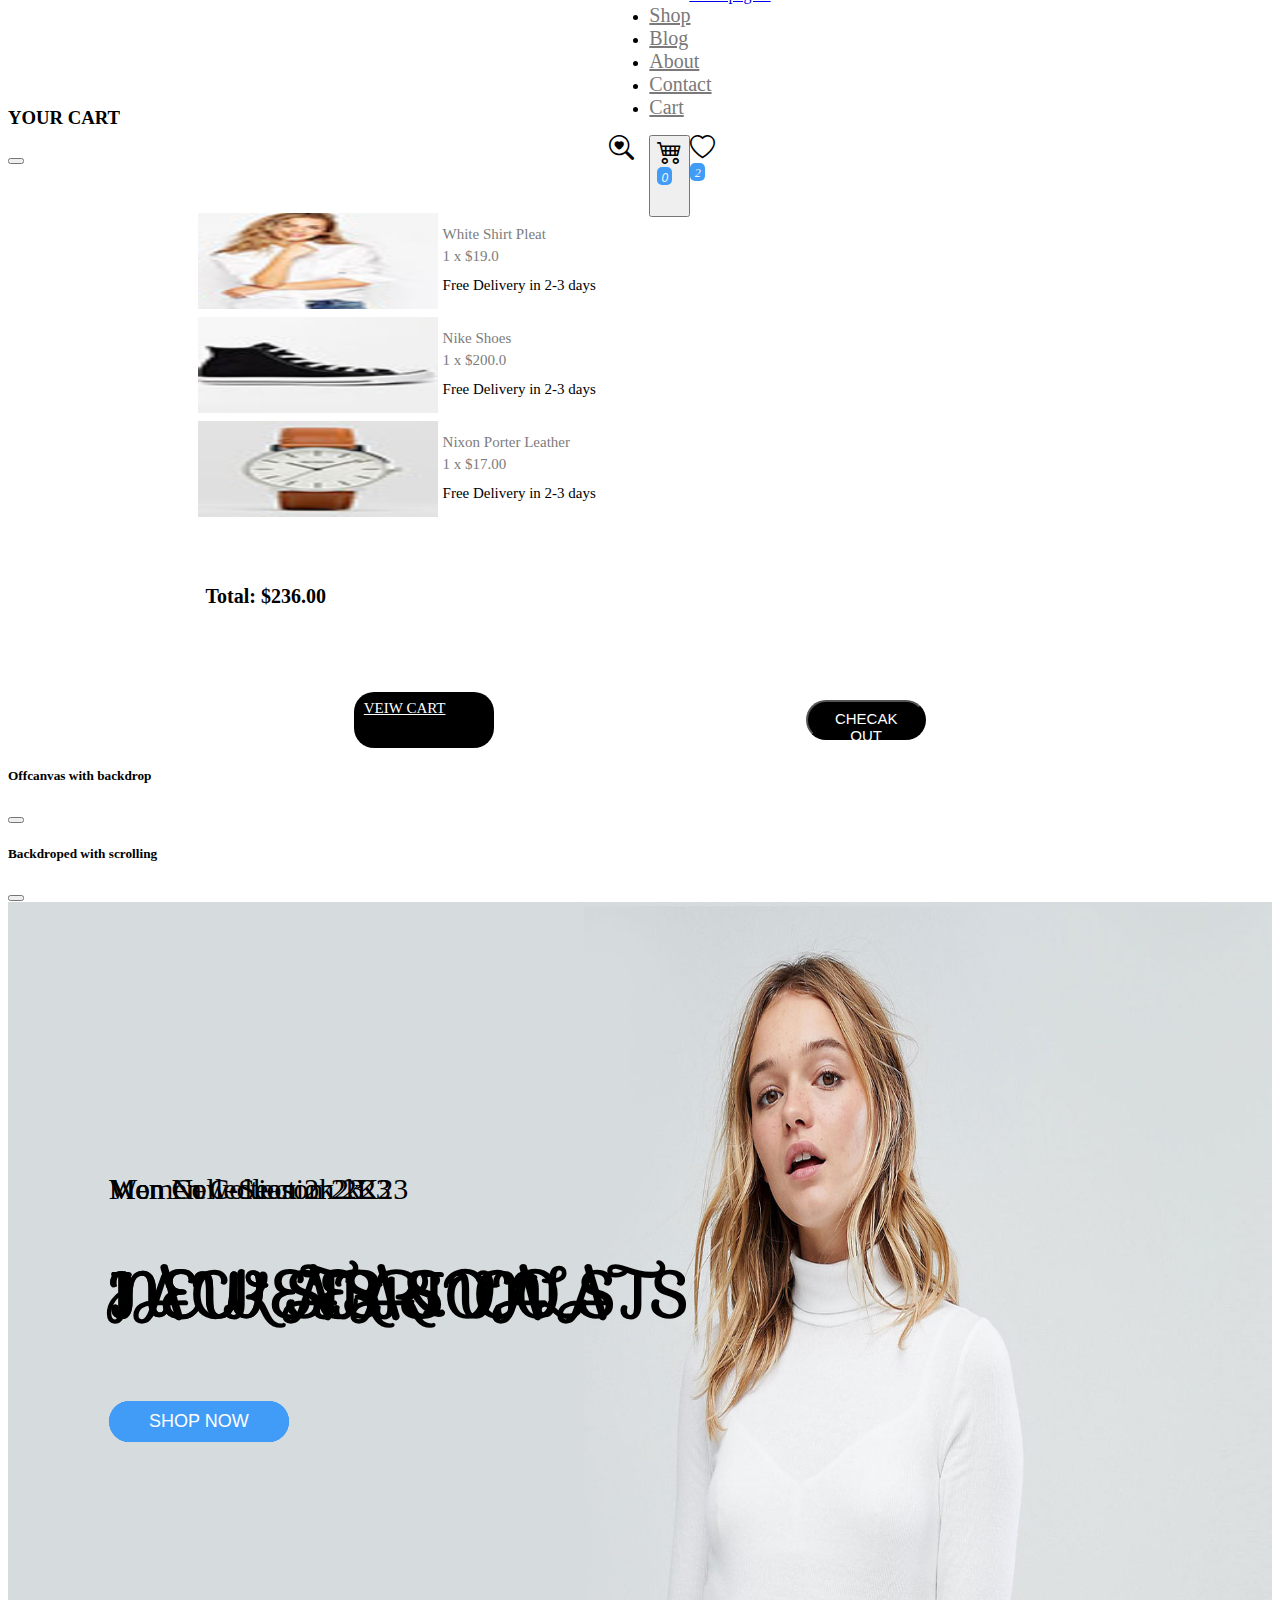
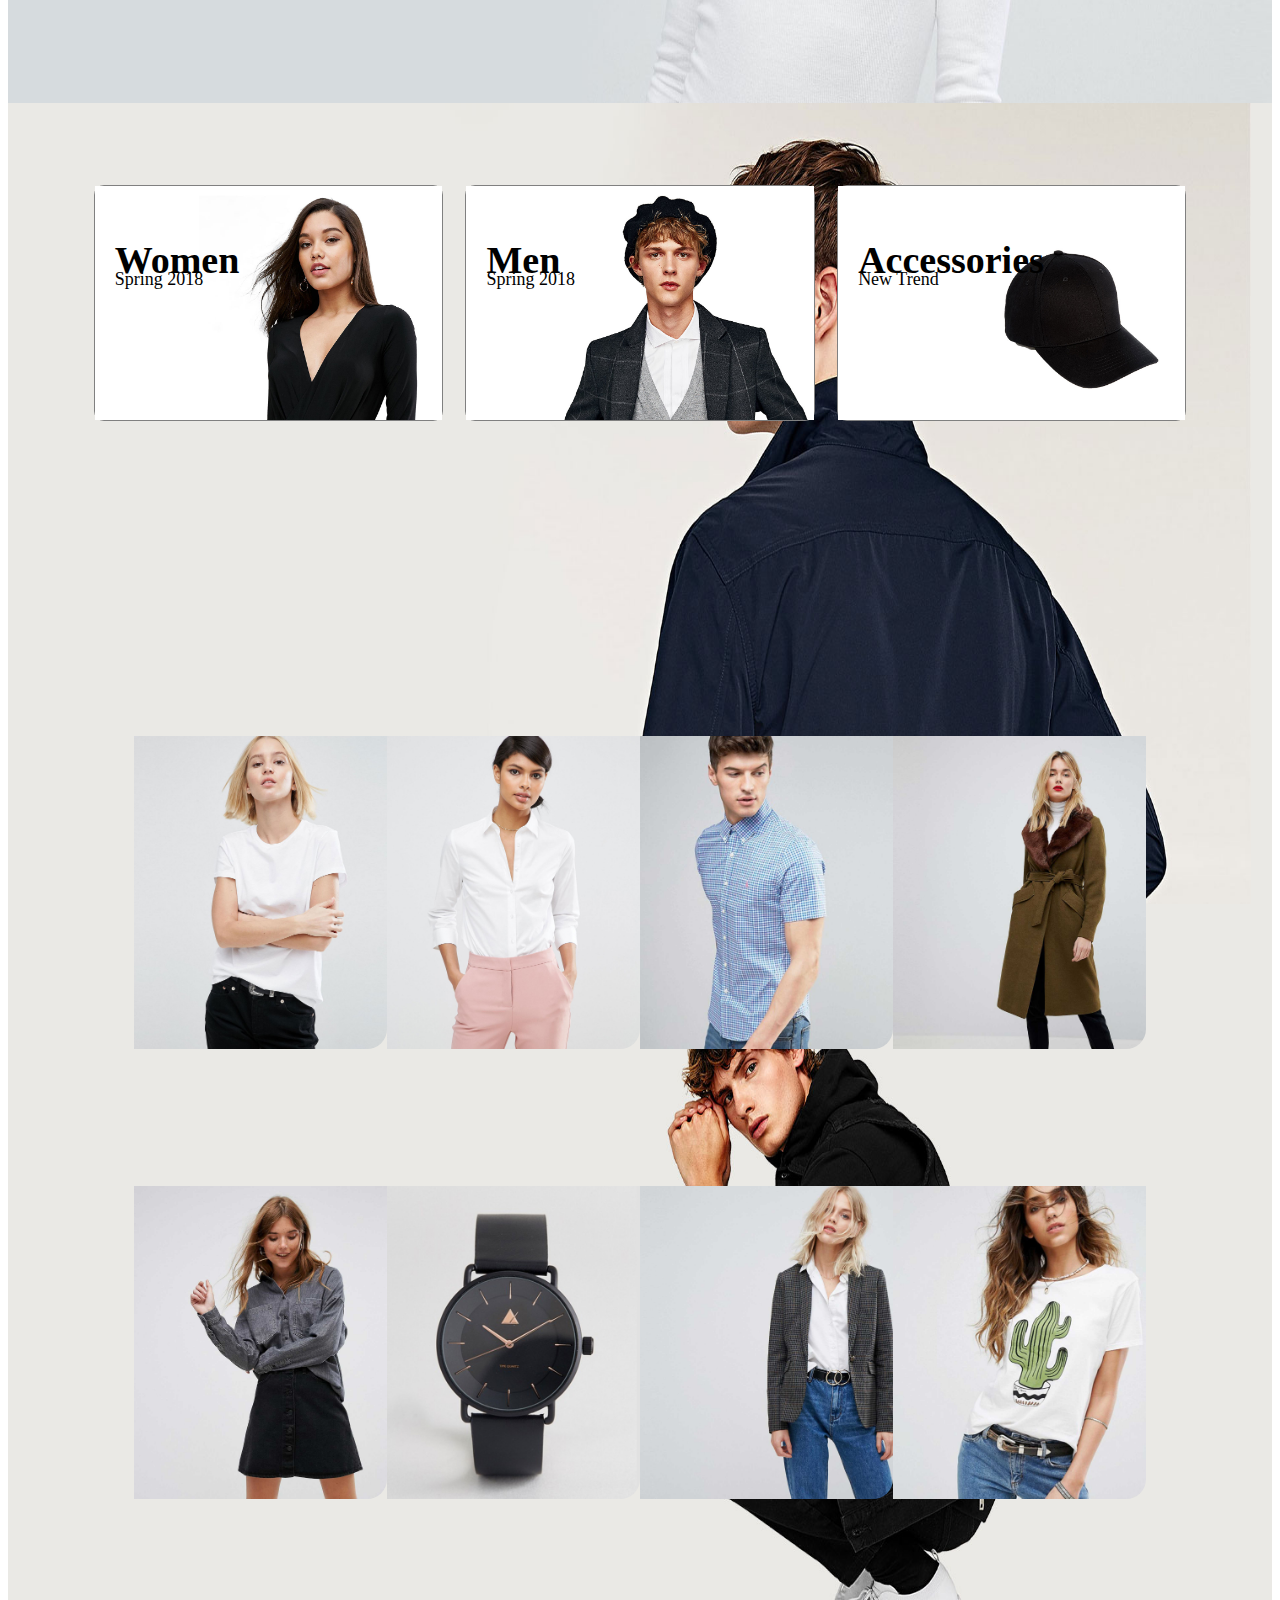
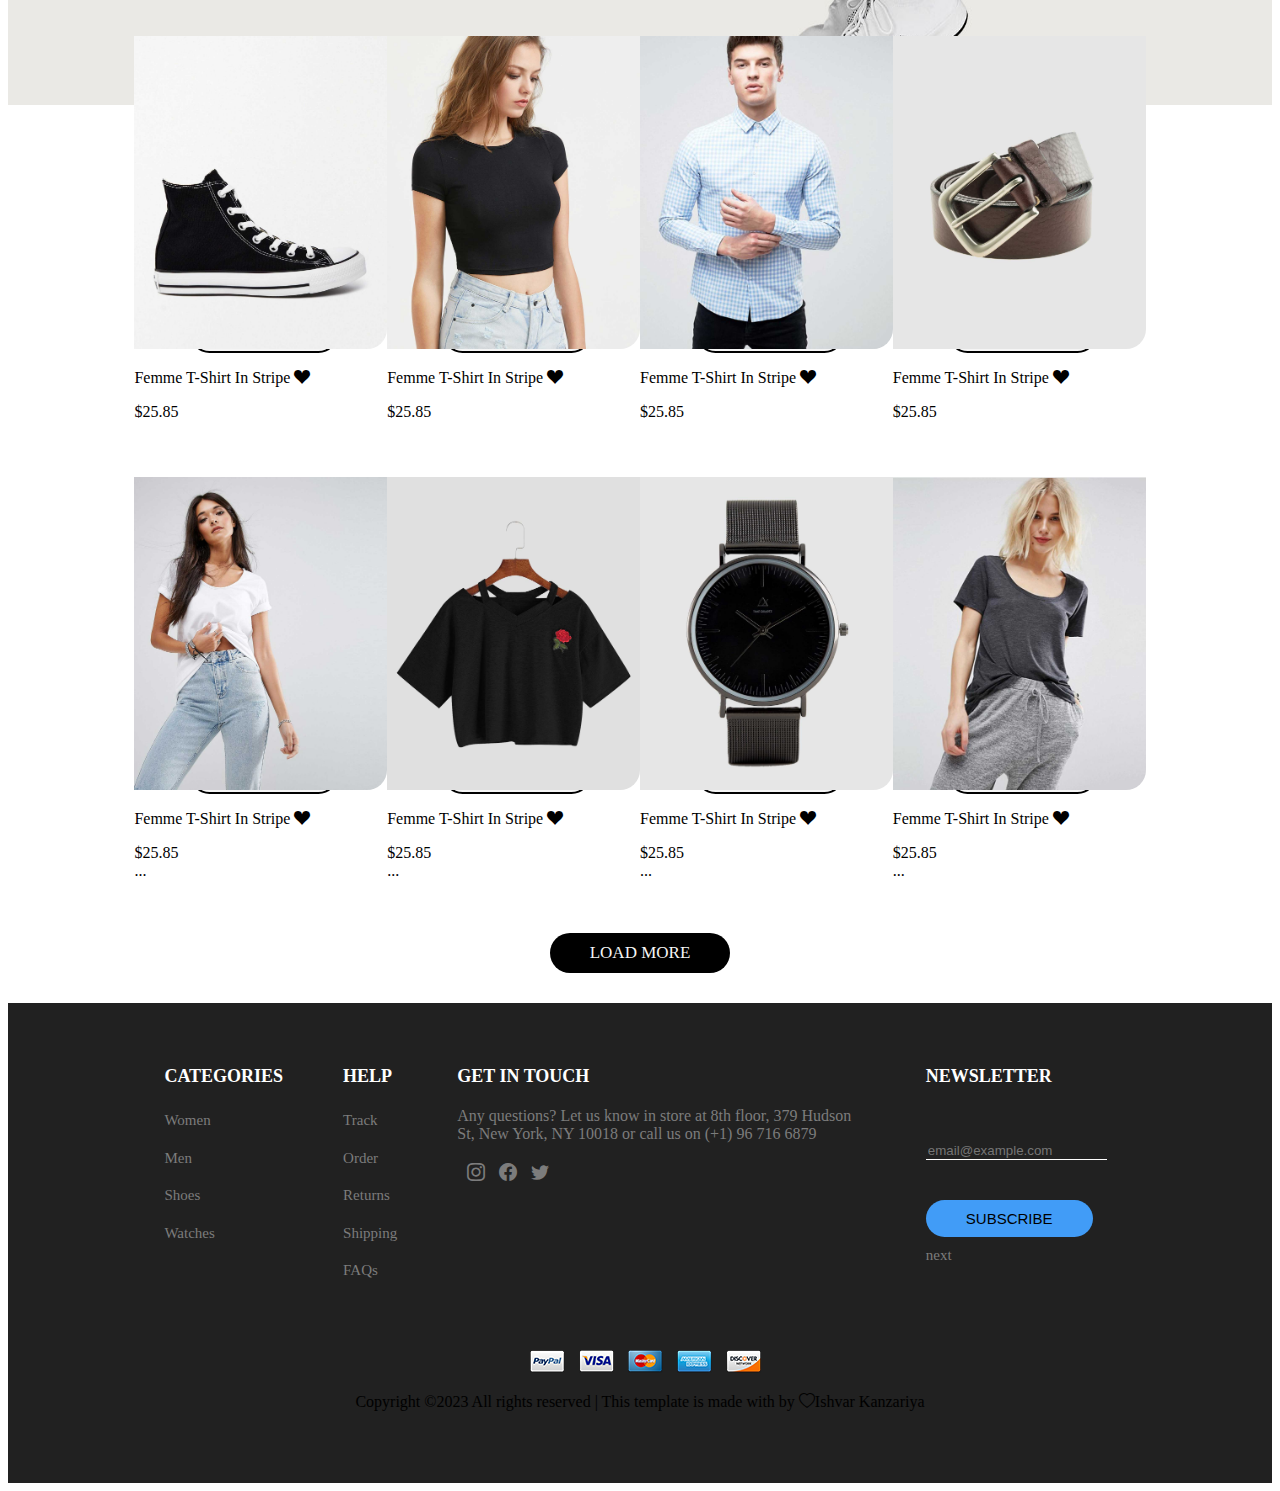
<file: index.html>
<!doctype html>
<html lang="en">

<head>
  <meta charset="utf-8">
  <meta name="viewport" content="width=device-width, initial-scale=1">
  <title>Index</title>
  <link rel="stylesheet" href="css/style.css">
  <link rel="stylesheet" href="css/media.css">

  <!-- font/bootstrap-icons.css -->
  <link rel="stylesheet" href="https://cdn.jsdelivr.net/npm/bootstrap-icons@1.10.5/font/bootstrap-icons.css">
  <!-- font/bootstrap-icons.css -->

  <!-- bootstrap.min.css -->
  <link href="https://cdn.jsdelivr.net/npm/bootstrap@5.2.3/dist/css/bootstrap.min.css" rel="stylesheet"
    integrity="sha384-rbsA2VBKQhggwzxH7pPCaAqO46MgnOM80zW1RWuH61DGLwZJEdK2Kadq2F9CUG65" crossorigin="anonymous">
  <!-- bootstrap.min.css -->

  <!-- bootstrap.bundle.min.js -->
  <script src="https://cdn.jsdelivr.net/npm/bootstrap@5.2.3/dist/js/bootstrap.bundle.min.js"
    integrity="sha384-kenU1KFdBIe4zVF0s0G1M5b4hcpxyD9F7jL+jjXkk+Q2h455rYXK/7HAuoJl+0I4"
    crossorigin="anonymous"></script>
  <!-- bootstrap.bundle.min.js -->

  <!-- google font -->
  <link rel="stylesheet" href="https://fonts.googleapis.com/css?family=Sofia">
  <!-- google font -->

  <!-- animate.css -->
  <link rel="stylesheet" href="https://cdnjs.cloudflare.com/ajax/libs/animate.css/4.1.1/animate.min.css" />
  <!-- animate.css -->
</head>

<body>
  <header>

    <nav class="navbar navbar-expand-lg ">
      <div class="container">
        <a class="navbar-brand" href="#">
          <span class="logo" id="ik">ik</span>
          <span class="">Web Design</span>
        </a>
        <button class="navbar-toggler" type="button" data-bs-toggle="collapse" data-bs-target="#navbarSupportedContent"
          aria-controls="navbarSupportedContent" aria-expanded="false" aria-label="Toggle navigation">
          <span class="navbar-toggler-icon"></span>
        </button>
        <div class="collapse navbar-collapse" id="navbarSupportedContent">
          <ul class="navbar-nav me-auto mb-2 mb-lg-0">
            <li class="nav-item dropdown">
              <a class="nav-link active" href="#" id="navbarDropdown" role="button" data-bs-toggle="dropdown"
                aria-expanded="false">
                Home
              </a>
              <ul class="dropdown-menu" aria-labelledby="navbarDropdown">
                <li><a class="dropdown-item" href="#">Homepage 1</a></li>
                <li><a class="dropdown-item" href="#">Homepage 2</a></li>
                <li><a class="dropdown-item" href="#">Homepage 3</a></li>
              </ul>
            </li>

            <li class="nav-item">
              <a class="nav-link" href="shop.html">Shop</a>
            </li>
            <li class="nav-item">
              <a class="nav-link" href="blog.html">Blog</a>
            </li>
            <li class="nav-item">
              <a class="nav-link" href="about.html">About</a>
            </li>
            <li class="nav-item">
              <a class="nav-link" href="contact.html">Contact</a>
            </li>
            <li class="nav-item">
              <a class="nav-link" href="cart.html">Cart</a>
          </li>

          </ul>

          <form class="d-flex position-relative">
            <i class="bi bi-search-heart lh-lg"></i>
            <button class="btn btn" type="button" data-bs-toggle="offcanvas" data-bs-target="#offcanvasScrolling"
              aria-controls="offcanvasScrolling"><i class="bi bi-cart4 ">
                <div class="position-absolute box">
                  <p>0</p>
                </div>
              </i></button>
            <i class="bi bi-heart lh-lg">
              <div class="position-absolute box">
                <p>2</p>
              </div>
            </i>
          </form>
        </div>
      </div>
    </nav>
  </header>

  <div class="offcanvas offcanvas-end" data-bs-scroll="true" data-bs-backdrop="false" tabindex="-1"
    id="offcanvasScrolling" aria-labelledby="offcanvasScrollingLabel">
    <div class="offcanvas-header">
      <h3 class="offcanvas-title" id="offcanvasScrollingLabel">YOUR CART</h3>
      <button type="button" class="btn-close text-reset" data-bs-dismiss="offcanvas" aria-label="Close"></button>
    </div>
    <div class="offcanvas-body">

      <div id="ofsec">
        <div id="ofpa">
          <div id="ofch">
            <div id="peta-a"><img src="img/item-cart-01.jpg" alt=""></div>
            <div id="peta-b">
              <p>White Shirt Pleat</p>
              <p>1 x $19.0</p>
              <span>Free Delivery in 2-3 days</span>
            </div>
          </div>
          <div id="ofch">
            <div id="peta-a"><img src="img/item-cart-02.jpg" alt=""></div>
            <div id="peta-b">
              <p>Nike Shoes</p>
              <p>1 x $200.0</p>
              <span>Free Delivery in 2-3 days</span>
            </div>
          </div>
          <div id="ofch">
            <div id="peta-a"><img src="img/item-cart-03.jpg" alt=""></div>
            <div id="peta-b">
              <p>Nixon Porter Leather</p>
              <p>1 x $17.00</p>
              <span>Free Delivery in 2-3 days</span>
            </div>
          </div>
        </div>
      </div>

      <div id="oftotle">
        <div id="ofsub">
          <p>Total: $236.00</p>
        </div>
      </div>

      <div id="ofbtn">
        <div id="ofsubbtn">
          <a href="cart.html" class="btn">VEIW CART</a>
          <button class="btn">CHECAK OUT</button>
        </div>
      </div>

    </div>
  </div>
  <div class="offcanvas offcanvas-start" tabindex="-1" id="offcanvasWithBackdrop"
    aria-labelledby="offcanvasWithBackdropLabel">
    <div class="offcanvas-header">
      <h5 class="offcanvas-title" id="offcanvasWithBackdropLabel">Offcanvas with backdrop</h5>
      <button type="button" class="btn-close text-reset" data-bs-dismiss="offcanvas" aria-label="Close"></button>
    </div>
  </div>
  <div class="offcanvas offcanvas-start" data-bs-scroll="true" tabindex="-1" id="offcanvasWithBothOptions"
    aria-labelledby="offcanvasWithBothOptionsLabel">
    <div class="offcanvas-header">
      <h5 class="offcanvas-title" id="offcanvasWithBothOptionsLabel">Backdroped with scrolling</h5>
      <button type="button" class="btn-close text-reset" data-bs-dismiss="offcanvas" aria-label="Close"></button>
    </div>
  </div>

  <section id="section-1">
    <div id="parent-1">
      <div id="child-1">
        <div id="carouselExampleControls" class="carousel slide" data-bs-ride="carousel">
          <div class="carousel-inner">
            <div class="carousel-item active">
              <img src="img/slide-01.jpg" class="d-block w-100" alt="...">
              <div id="text">
                <div id="text-1">
                  <p class="animate__animated animate__backInLeft">Women Collection 2K23</p>
                  <h1 class="animate__animated animate__slideInUp">NEW SEASON</h1>
                  <button class="rotate-center">SHOP NOW</button>
                </div>
              </div>
            </div>
            <div class="carousel-item">
              <img src="img/slide-02.jpg" class="d-block w-100" alt="...">
              <div id="text">
                <div id="text-1">
                  <p class="animate__animated animate__backInLeft">Men New-Season 2k23</p>
                  <h1 class="animate__animated animate__slideInUp">JACKETS & COATS</h1>
                  <button class="rotate-center">SHOP NOW</button>
                </div>
              </div>
            </div>
            <div class="carousel-item">
              <img src="img/slide-03.jpg" class="d-block w-100" alt="...">
              <div id="text">
                <div id="text-1">
                  <p class="animate__animated animate__backInLeft">Men Collection 2k23</p>
                  <h1 class="animate__animated animate__slideInUp">NEW ARRIVALS</h1>
                  <button class="rotate-center">SHOP NOW</button>
                </div>
              </div>
            </div>
          </div>
        </div>
      </div>
    </div>
  </section>

  <section id="section-2">
    <div id="parent-2">
      <div id="child-2" class="row">
        <div id="child-2a" class=" col-sm-10 col-md-5 col-lg-3">
          <img src="img/banner-01.jpg" alt="">
          <h2>Women</h2>
          <p>Spring 2018</p>
          <a href="">SHOP NOW</a>
        </div>
        <div id="child-2a" class=" col-sm-10 col-md-5 col-lg-3">
          <img src="img/banner-02.jpg" alt="">
          <h2>Men</h2>
          <p>Spring 2018</p>
          <a href="">SHOP NOW</a>
        </div>
        <div id="child-2a" class=" col-sm-10 col-md-5 col-lg-3">
          <img src="img/banner-03.jpg" alt="">
          <h2>Accessories</h2>
          <p>New Trend</p>
          <a href="">SHOP NOW</a>
        </div>
      </div>
    </div>
  </section>

  <section id="section-3">
    <div id="parent-3">
      <div id="child-3">
        <h2>PRODUCT OVERVIEW</h2>
      </div>
      <ul>
          <div id="child-3">
          <li class="nav-item"><a class="nav-link border-bottom border-2 border-dark  text-dark" aria-current="page"href="#">All Products</a></li>
          <li class="nav-item"><a class="nav-link" aria-current="page" href="#">Women</a></li>
          <li class="nav-item"><a class="nav-link" aria-current="page" href="#">Men</a></li>
          <li class="nav-item"><a class="nav-link" aria-current="page" href="#">Bag</a></li>
          <li class="nav-item"><a class="nav-link" aria-current="page" href="#">Shoes</a></li>
          <li class="nav-item"><a class="nav-link" aria-current="page" href="#">Watches</a></li>
        </ul>
        <form class="d-flex">
          <button class="btn"><i class="bi bi-list-ol"></i>Filter</button>
          <button class="btn" type="submit"><i class="bi bi-search"></i>Search</button>
        </form>
      </div>
    </div>
  </section>

  <section id="section-4">
    <div id="parent-4">
      <div id="child-4" class="row p-2">
        <div id="child-4a" class="col-sm-10 col-md-5 col-lg-3 p-3">
          <div id="product" class="h-100"><img src="img/product-01.jpg" alt=""><button type="button" class="btn">Quick
              Now</button></div>
          <p>Femme T-Shirt In Stripe <i class="bi bi-suit-heart-fill ps-5"></i></p>
          <p>$25.85</p>
        </div>
        <div id="child-4a" class="col-sm-10 col-md-5 col-lg-3 p-3">
          <div id="product" class="h-100"><img src="img/product-02.jpg" alt=""><button type="button" class="btn">Quick
              Now</button></div>
          <p>Femme T-Shirt In Stripe <i class="bi bi-suit-heart-fill ps-5"></i></p>
          <p>$25.85</p>
        </div>
        <div id="child-4a" class="col-sm-10 col-md-5 col-lg-3 p-3">
          <div id="product" class="h-100"><img src="img/product-03.jpg" alt=""><button type="button" class="btn">Quick
              Now</button></div>
          <p>Femme T-Shirt In Stripe <i class="bi bi-suit-heart-fill ps-5"></i></p>
          <p>$25.85</p>
        </div>
        <div id="child-4a" class="col-sm-10 col-md-5 col-lg-3 p-3">
          <div id="product" class="h-100"><img src="img/product-04.jpg" alt=""><button type="button" class="btn">Quick
              Now</button></div>
          <p>Femme T-Shirt In Stripe <i class="bi bi-suit-heart-fill ps-5"></i></p>
          <p>$25.85</p>
        </div>
      </div>
      <div id="child-4" class="row p-2">
        <div id="child-4a" class="col-sm-10 col-md-5 col-lg-3 p-3">
          <div id="product" class="h-100"><img src="img/product-05.jpg" alt=""><button type="button" class="btn">Quick
              Now</button></div>
          <p>Femme T-Shirt In Stripe <i class="bi bi-suit-heart-fill ps-5"></i></p>
          <p>$25.85</p>
        </div>
        <div id="child-4a" class="col-sm-10 col-md-5 col-lg-3 p-3">
          <div id="product" class="h-100"><img src="img/product-06.jpg" alt=""><button type="button" class="btn">Quick
              Now</button></div>
          <p>Femme T-Shirt In Stripe <i class="bi bi-suit-heart-fill ps-5"></i></p>
          <p>$25.85</p>
        </div>
        <div id="child-4a" class="col-sm-10 col-md-5 col-lg-3 p-3">
          <div id="product" class="h-100"><img src="img/product-07.jpg" alt=""><button type="button" class="btn">Quick
              Now</button></div>
          <p>Femme T-Shirt In Stripe <i class="bi bi-suit-heart-fill ps-5"></i></p>
          <p>$25.85</p>
        </div>
        <div id="child-4a" class="col-sm-10 col-md-5 col-lg-3 p-3">
          <div id="product" class="h-100"><img src="img/product-08.jpg" alt=""><button type="button" class="btn">Quick
              Now</button></div>
          <p>Femme T-Shirt In Stripe <i class="bi bi-suit-heart-fill ps-5"></i></p>
          <p>$25.85</p>
        </div>
      </div>
      <div id="child-4" class="row p-2">
        <div id="child-4a" class="col-sm-10 col-md-5 col-lg-3 p-3">
          <div id="product" class="h-100"><img src="img/product-09.jpg" alt=""><button type="button" class="btn">Quick
              Now</button></div>
          <p>Femme T-Shirt In Stripe <i class="bi bi-suit-heart-fill ps-5"></i></p>
          <p>$25.85</p>
        </div>
        <div id="child-4a" class="col-sm-10 col-md-5 col-lg-3 p-3">
          <div id="product" class="h-100"><img src="img/product-10.jpg" alt=""><button type="button" class="btn">Quick
              Now</button></div>
          <p>Femme T-Shirt In Stripe <i class="bi bi-suit-heart-fill ps-5"></i></p>
          <p>$25.85</p>
        </div>
        <div id="child-4a" class="col-sm-10 col-md-5 col-lg-3 p-3">
          <div id="product" class="h-100"><img src="img/product-11.jpg" alt=""><button type="button" class="btn">Quick
              Now</button></div>
          <p>Femme T-Shirt In Stripe <i class="bi bi-suit-heart-fill ps-5"></i></p>
          <p>$25.85</p>
        </div>
        <div id="child-4a" class="col-sm-10 col-md-5 col-lg-3 p-3">
          <div id="product" class="h-100"><img src="img/product-12.jpg" alt=""><button type="button" class="btn">Quick
              Now</button></div>
          <p>Femme T-Shirt In Stripe <i class="bi bi-suit-heart-fill ps-5"></i></p>
          <p>$25.85</p>
        </div>
      </div>
      <div id="child-4" class="row p-2">
        <div id="child-4a" class="col-sm-10 col-md-5 col-lg-3 p-3">
          <div id="product" class="h-100"><img src="img/product-13.jpg" alt=""><button type="button" class="btn">Quick
              Now</button></div>
          <p>Femme T-Shirt In Stripe <i class="bi bi-suit-heart-fill ps-5"></i></p>
          <p>$25.85 <br> ...</p>
        </div>
        <div id="child-4a" class="col-sm-10 col-md-5 col-lg-3 p-3">
          <div id="product" class="h-100"><img src="img/product-14.jpg" alt=""><button type="button" class="btn">Quick
              Now</button></div>
          <p>Femme T-Shirt In Stripe <i class="bi bi-suit-heart-fill ps-5"></i></p>
          <p>$25.85 <br> ...</p>
        </div>
        <div id="child-4a" class="col-sm-10 col-md-5 col-lg-3 p-3">
          <div id="product" class="h-100"><img src="img/product-15.jpg" alt=""><button type="button" class="btn">Quick
              Now</button></div>
          <p>Femme T-Shirt In Stripe <i class="bi bi-suit-heart-fill ps-5"></i></p>
          <p>$25.85 <br> ...</p>
        </div>
        <div id="child-4a" class="col-sm-10 col-md-5 col-lg-3 p-3">
          <div id="product" class="h-100"><img src="img/product-16.jpg" alt=""><button type="button" class="btn">Quick
              Now</button></div>
          <p>Femme T-Shirt In Stripe <i class="bi bi-suit-heart-fill ps-5"></i></p>
          <p>$25.85 <br> ...</p>
        </div>
      </div>
    </div>
  </section>

  <div id="load_more">
    <a href="">LOAD MORE</a>
  </div>

  <footer>
    <div id="foot">
      <div id="foot1" class="row">
        <div id="foot1a" class="col-sm-12 col-md-6 col-lg-3">
          <h2>CATEGORIES</h2>
          <a href="">Women</a>
          <a href="">Men</a>
          <a href="">Shoes</a>
          <a href="">Watches</a>
        </div>
        <div id="foot1a" class="col-sm-12 col-md-6 col-lg-3">
          <h2>HELP</h2>
          <a href="">Track Order</a>
          <a href="">Returns</a>
          <a href="">Shipping</a>
          <a href="">FAQs</a>
        </div>
        <div id="foot1a" class="col-sm-12 col-md-6 col-lg-3">
          <h2>GET IN TOUCH</h2>
          <p>Any questions? Let us know in store at 8th floor, 379 Hudson St, New York, NY 10018 or call us on (+1) 96
            716 6879</p>
          <i class="bi bi-instagram"></i>
          <i class="bi bi-facebook"></i>
          <i class="bi bi-twitter"></i>
        </div>
        <div id="foot1a" class="col-sm-12 col-md-6 col-lg-3">
          <h2>NEWSLETTER</h2>
          <input type="text" placeholder="email@example.com">
          <button>SUBSCRIBE</button>
          <a href="shop.html">next</a>
        </div>
      </div>
      <div id="foot2">
        <div id="footimg">
          <center>
            <img src="img/icon-pay-01.png" alt="">
            <img src="img/icon-pay-02.png" alt="">
            <img src="img/icon-pay-03.png" alt="">
            <img src="img/icon-pay-04.png" alt="">
            <img src="img/icon-pay-05.png" alt="">
          </center>
        </div>
        <div id="copyright">
          <center>
            <p class="fs-5 pt-4 text-light">Copyright ©2023 All rights reserved | This template is made with by <span
                class="text-info"><i class="bi bi-heart text-info"></i>Ishvar Kanzariya</span></p>
          </center>
        </div>
      </div>
    </div>
  </footer>
  <script src="https://cdn.jsdelivr.net/npm/swiper@10/swiper-bundle.min.js"></script>
</body>

</html>
</file>
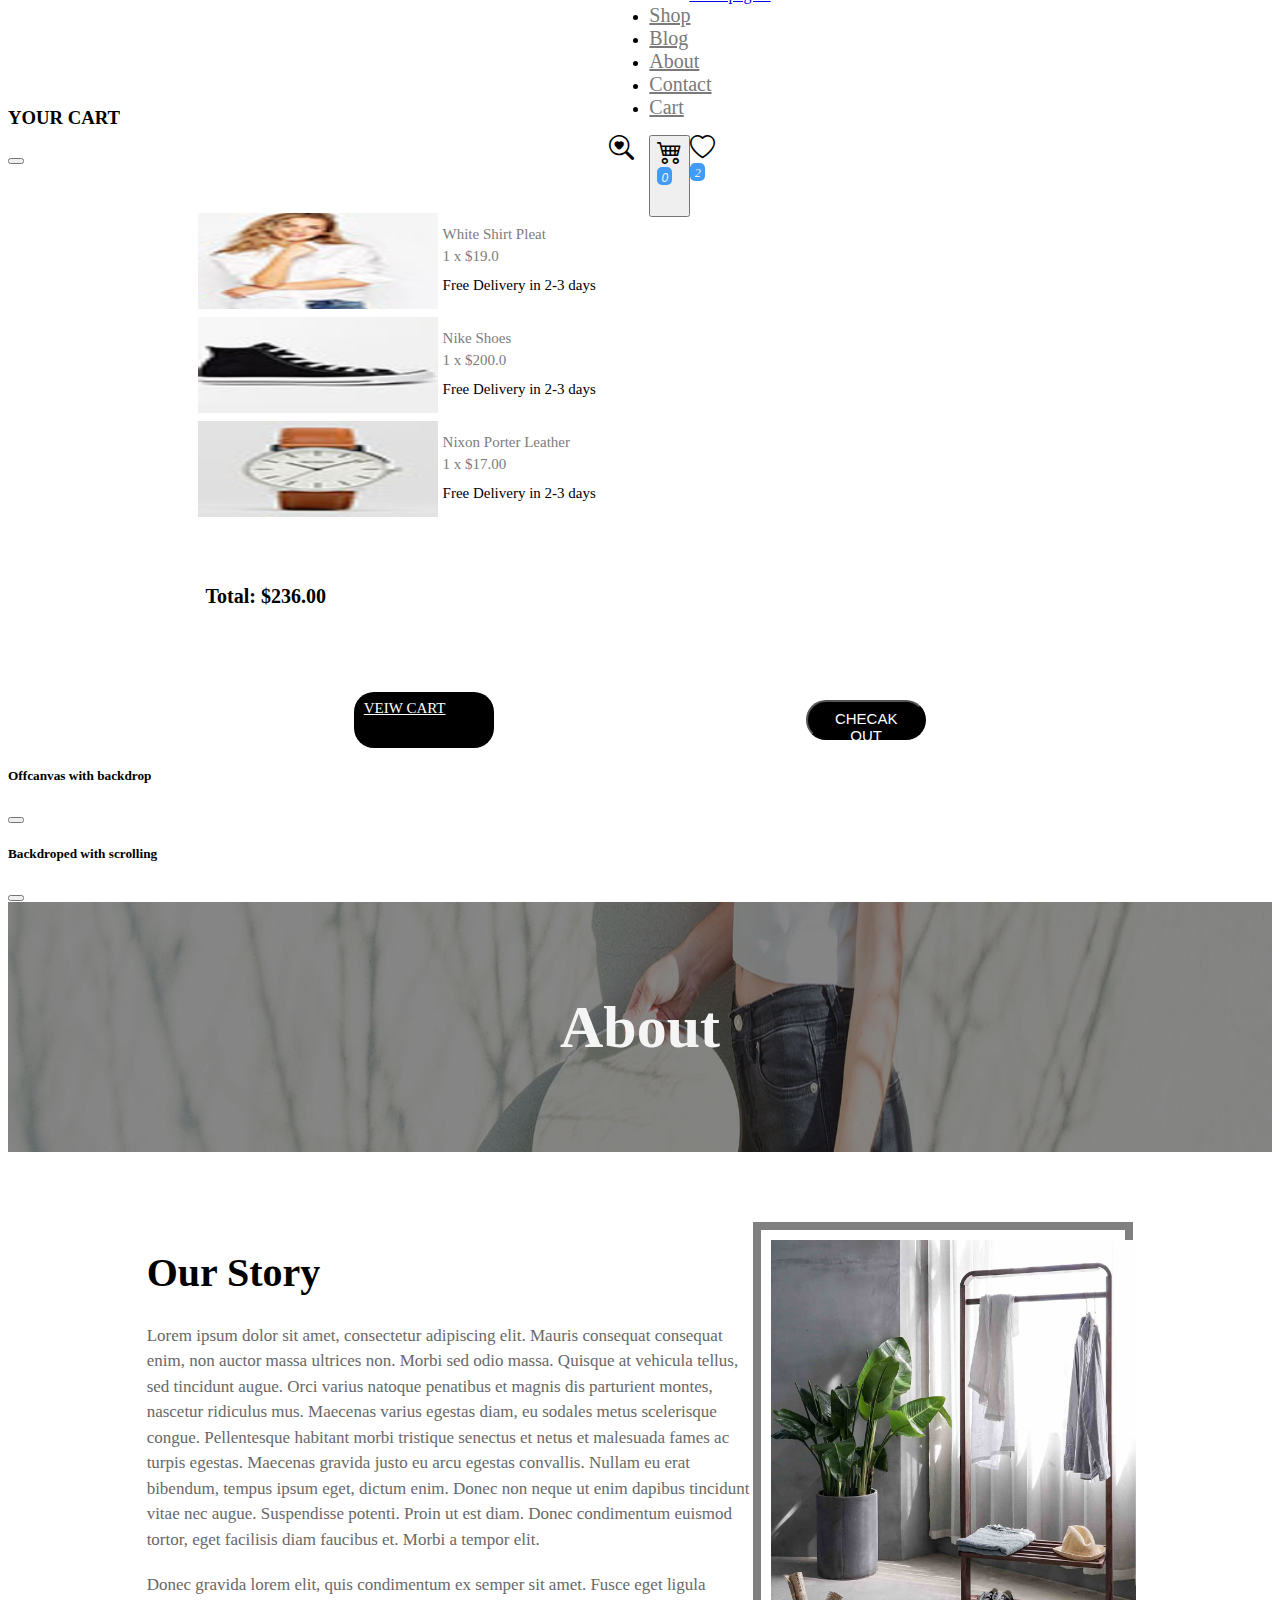
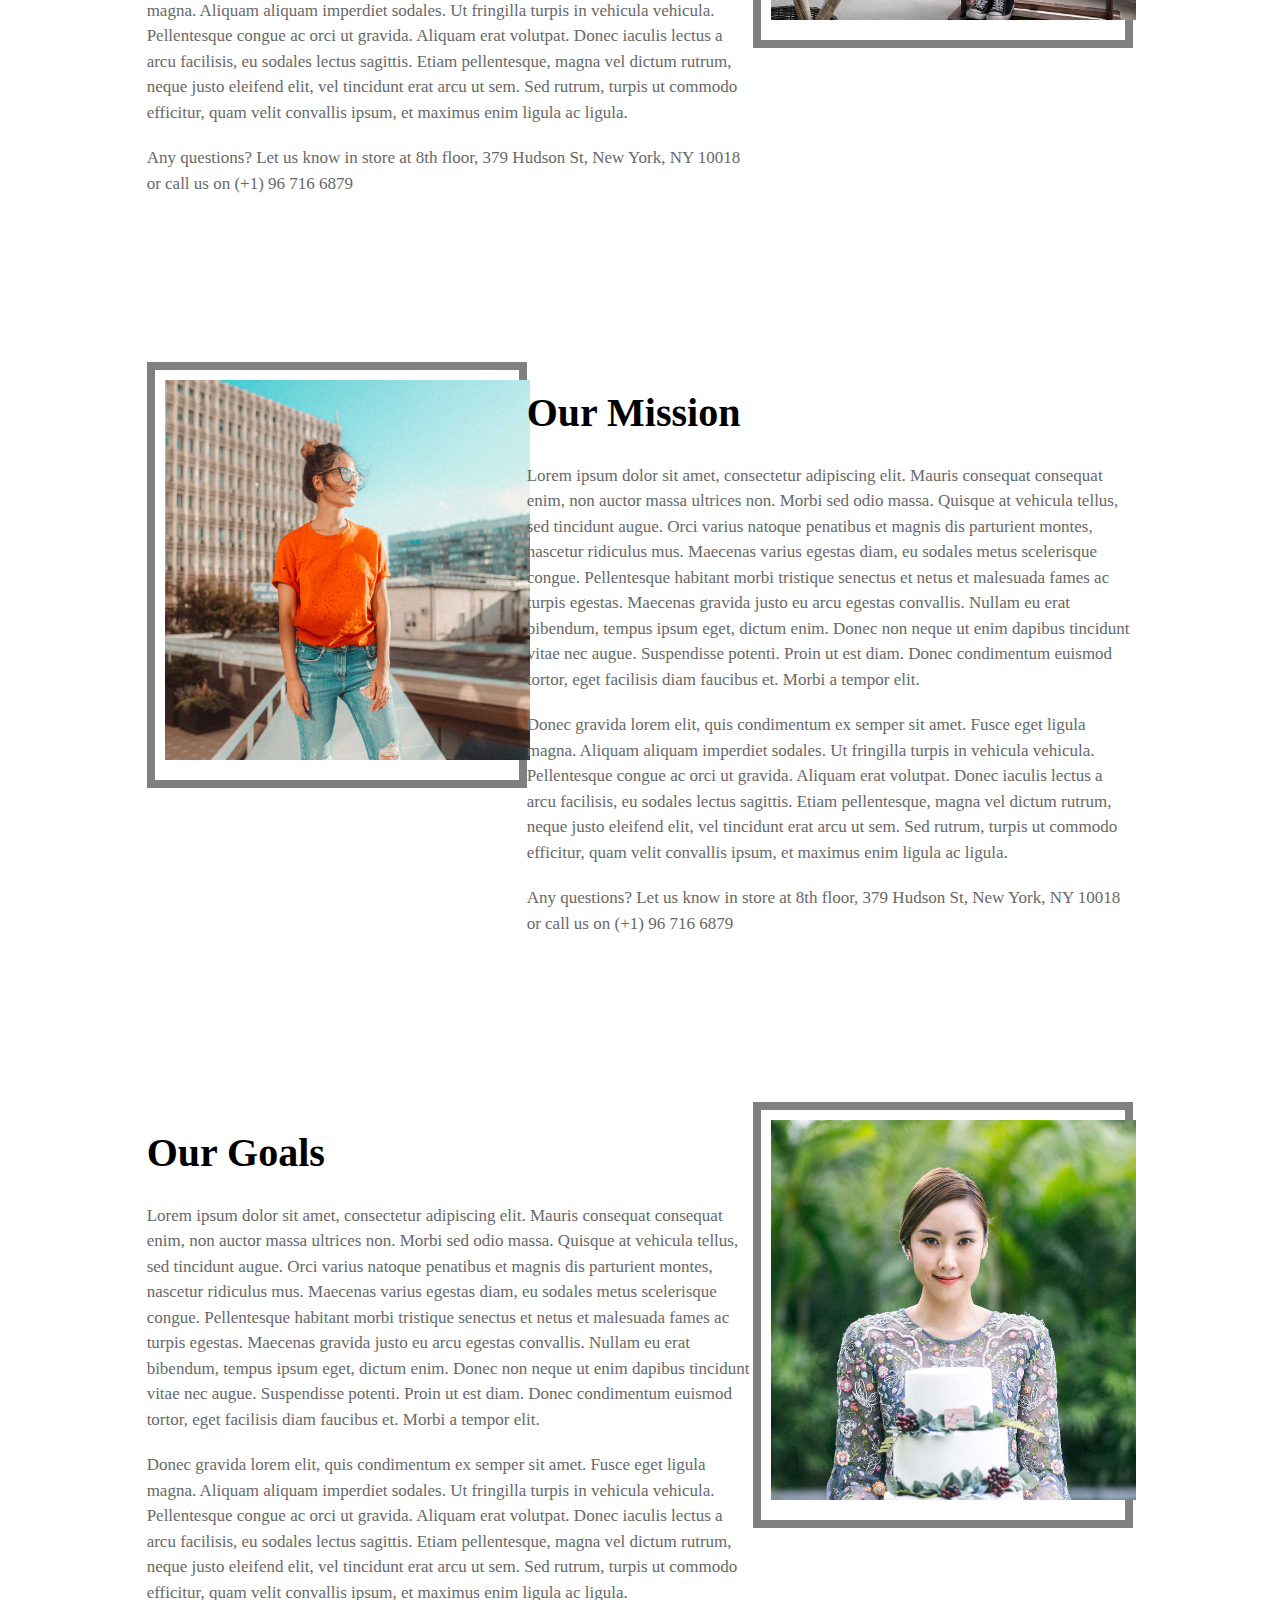
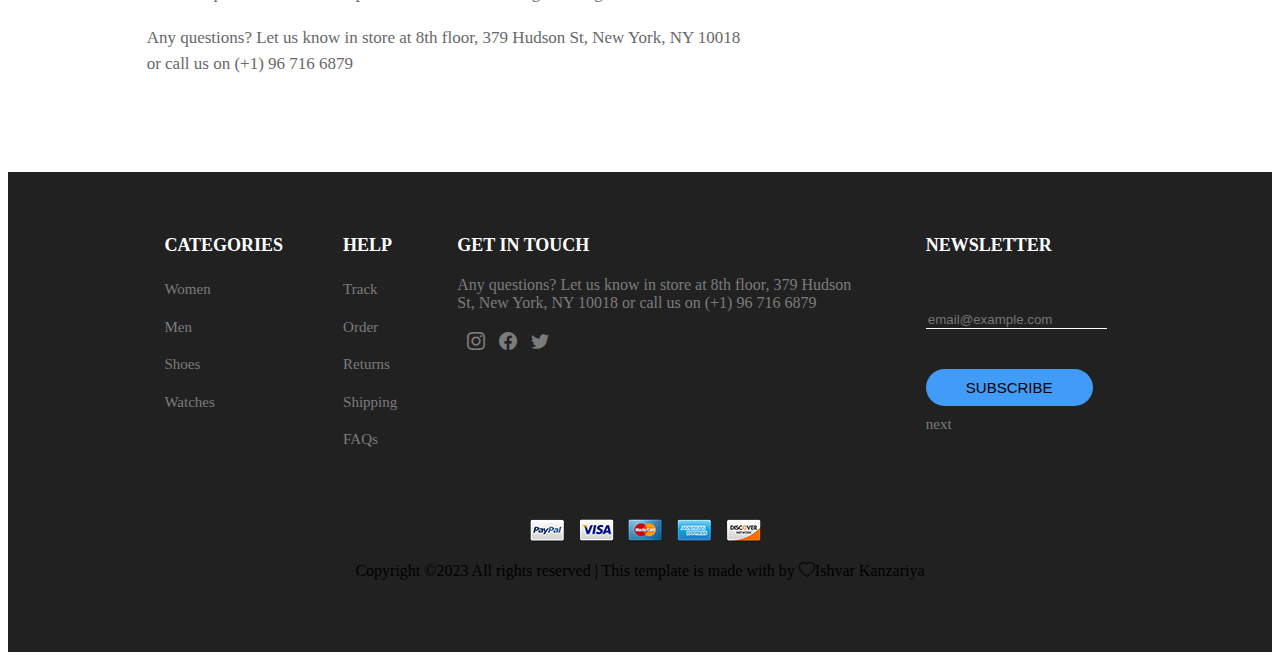
<file: about.html>
<!doctype html>
<html lang="en">

<head>
    <meta charset="utf-8">
    <meta name="viewport" content="width=device-width, initial-scale=1">
    <title>About</title>
    <link rel="stylesheet" href="css/style.css">
    <link rel="stylesheet" href="css/media.css">

    <!-- font/bootstrap-icons.css -->
    <link rel="stylesheet" href="https://cdn.jsdelivr.net/npm/bootstrap-icons@1.10.5/font/bootstrap-icons.css">
    <!-- font/bootstrap-icons.css -->

    <!-- bootstrap.min.css -->
    <link href="https://cdn.jsdelivr.net/npm/bootstrap@5.2.3/dist/css/bootstrap.min.css" rel="stylesheet"
        integrity="sha384-rbsA2VBKQhggwzxH7pPCaAqO46MgnOM80zW1RWuH61DGLwZJEdK2Kadq2F9CUG65" crossorigin="anonymous">
    <!-- bootstrap.min.css -->

    <!-- bootstrap.bundle.min.js -->
    <script src="https://cdn.jsdelivr.net/npm/bootstrap@5.2.3/dist/js/bootstrap.bundle.min.js"
        integrity="sha384-kenU1KFdBIe4zVF0s0G1M5b4hcpxyD9F7jL+jjXkk+Q2h455rYXK/7HAuoJl+0I4"
        crossorigin="anonymous"></script>
    <!-- bootstrap.bundle.min.js -->

    <!-- google font -->
    <link rel="stylesheet" href="https://fonts.googleapis.com/css?family=Sofia">
    <!-- google font -->

    <!-- animate.css -->
    <link rel="stylesheet" href="https://cdnjs.cloudflare.com/ajax/libs/animate.css/4.1.1/animate.min.css" />
    <!-- animate.css -->
</head>

<body>
    <header>

        <nav class="navbar navbar-expand-lg ">
            <div class="container">
                <a class="navbar-brand" href="#">
                    <span class="logo" id="ik">ik</span>
                    <span class="">Web Design</span>
                </a>
                <button class="navbar-toggler" type="button" data-bs-toggle="collapse"
                    data-bs-target="#navbarSupportedContent" aria-controls="navbarSupportedContent"
                    aria-expanded="false" aria-label="Toggle navigation">
                    <span class="navbar-toggler-icon"></span>
                </button>
                <div class="collapse navbar-collapse" id="navbarSupportedContent">
                    <ul class="navbar-nav me-auto mb-2 mb-lg-0">
                        <li class="nav-item dropdown">
                            <a class="nav-link active" href="#" id="navbarDropdown" role="button"
                                data-bs-toggle="dropdown" aria-expanded="false">
                                Home
                            </a>
                            <ul class="dropdown-menu" aria-labelledby="navbarDropdown">
                                <li><a class="dropdown-item" href="index.html">Homepage 1</a></li>
                                <li><a class="dropdown-item" href="#">Homepage 2</a></li>
                                <li><a class="dropdown-item" href="#">Homepage 3</a></li>
                            </ul>
                        </li>

                        <li class="nav-item">
                            <a class="nav-link" href="shop.html">Shop</a>
                        </li>
                        <li class="nav-item">
                            <a class="nav-link" href="blog.html">Blog</a>
                        </li>
                        <li class="nav-item">
                            <a class="nav-link" href="about.html">About</a>
                        </li>
                        <li class="nav-item">
                            <a class="nav-link" href="contact.html">Contact</a>
                        </li>
                        <li class="nav-item">
                            <a class="nav-link" href="cart.html">Cart</a>
                        </li>
                    </ul>

                    <form class="d-flex position-relative">
                        <i class="bi bi-search-heart lh-lg"></i>
                        <button class="btn btn" type="button" data-bs-toggle="offcanvas"
                            data-bs-target="#offcanvasScrolling" aria-controls="offcanvasScrolling"><i
                                class="bi bi-cart4 ">
                                <div class="position-absolute box">
                                    <p>0</p>
                                </div>
                            </i></button>
                        <i class="bi bi-heart lh-lg">
                            <div class="position-absolute box">
                                <p>2</p>
                            </div>
                        </i>
                    </form>
                </div>
            </div>
        </nav>
    </header>

    <div class="offcanvas offcanvas-end" data-bs-scroll="true" data-bs-backdrop="false" tabindex="-1"
        id="offcanvasScrolling" aria-labelledby="offcanvasScrollingLabel">
        <div class="offcanvas-header">
            <h3 class="offcanvas-title" id="offcanvasScrollingLabel">YOUR CART</h3>
            <button type="button" class="btn-close text-reset" data-bs-dismiss="offcanvas" aria-label="Close"></button>
        </div>
        <div class="offcanvas-body">

            <div id="ofsec">
                <div id="ofpa">
                    <div id="ofch">
                        <div id="peta-a"><img src="img/item-cart-01.jpg" alt=""></div>
                        <div id="peta-b">
                            <p>White Shirt Pleat</p>
                            <p>1 x $19.0</p>
                            <span>Free Delivery in 2-3 days</span>
                        </div>
                    </div>
                    <div id="ofch">
                        <div id="peta-a"><img src="img/item-cart-02.jpg" alt=""></div>
                        <div id="peta-b">
                            <p>Nike Shoes</p>
                            <p>1 x $200.0</p>
                            <span>Free Delivery in 2-3 days</span>
                        </div>
                    </div>
                    <div id="ofch">
                        <div id="peta-a"><img src="img/item-cart-03.jpg" alt=""></div>
                        <div id="peta-b">
                            <p>Nixon Porter Leather</p>
                            <p>1 x $17.00</p>
                            <span>Free Delivery in 2-3 days</span>
                        </div>
                    </div>
                </div>
            </div>

            <div id="oftotle">
                <div id="ofsub">
                    <p>Total: $236.00</p>
                </div>
            </div>

            <div id="ofbtn">
                <div id="ofsubbtn">
                    <a href="cart.html" class="btn">VEIW CART</a>
                    <button class="btn">CHECAK OUT</button>
                </div>
            </div>

        </div>
    </div>
    <div class="offcanvas offcanvas-start" tabindex="-1" id="offcanvasWithBackdrop"
        aria-labelledby="offcanvasWithBackdropLabel">
        <div class="offcanvas-header">
            <h5 class="offcanvas-title" id="offcanvasWithBackdropLabel">Offcanvas with backdrop</h5>
            <button type="button" class="btn-close text-reset" data-bs-dismiss="offcanvas" aria-label="Close"></button>
        </div>
    </div>
    <div class="offcanvas offcanvas-start" data-bs-scroll="true" tabindex="-1" id="offcanvasWithBothOptions"
        aria-labelledby="offcanvasWithBothOptionsLabel">
        <div class="offcanvas-header">
            <h5 class="offcanvas-title" id="offcanvasWithBothOptionsLabel">Backdroped with scrolling</h5>
            <button type="button" class="btn-close text-reset" data-bs-dismiss="offcanvas" aria-label="Close"></button>
        </div>
    </div>

    <section id="A-section-1" style="background-image: url(img/bg-01.jpg);">
        <div id="A-parent-1">
            <div id="A-child-1">
                <h1>About</h1>
            </div>
        </div>
    </section>

    <section id="A-section-2">
        <div id="A-parent-2">
            <div id="A-child-2a" class="me-2">
                <h1>Our Story</h1>
                <p>Lorem ipsum dolor sit amet, consectetur adipiscing elit. Mauris consequat consequat enim, non auctor massa ultrices non. Morbi sed odio massa. Quisque at vehicula tellus, sed tincidunt augue. Orci varius natoque penatibus et magnis dis parturient montes, nascetur ridiculus mus. Maecenas varius egestas diam, eu sodales metus scelerisque congue. Pellentesque habitant morbi tristique senectus et netus et malesuada fames ac turpis egestas. Maecenas gravida justo eu arcu egestas convallis. Nullam eu erat bibendum, tempus ipsum eget, dictum enim. Donec non neque ut enim dapibus tincidunt vitae nec augue. Suspendisse potenti. Proin ut est diam. Donec condimentum euismod tortor, eget facilisis diam faucibus et. Morbi a tempor elit.</p>
                <p>Donec gravida lorem elit, quis condimentum ex semper sit amet. Fusce eget ligula magna. Aliquam aliquam imperdiet sodales. Ut fringilla turpis in vehicula vehicula. Pellentesque congue ac orci ut gravida. Aliquam erat volutpat. Donec iaculis lectus a arcu facilisis, eu sodales lectus sagittis. Etiam pellentesque, magna vel dictum rutrum, neque justo eleifend elit, vel tincidunt erat arcu ut sem. Sed rutrum, turpis ut commodo efficitur, quam velit convallis ipsum, et maximus enim ligula ac ligula.</p>
                <p>Any questions? Let us know in store at 8th floor, 379 Hudson St, New York, NY 10018 or call us on (+1) 96 716 6879</p>
            </div>
            <div id="A-child-2b" class="img-margin">
                <div id="A-child-2bp">
                    <img src="img/about-01.jpg" alt="">
                </div>
            </div>
        </div>
    </section>

    <section id="A-section-2">
        <div id="A-parent-2">
            <div id="A-child-2b">
                <div id="A-child-2bp">
                    <img src="img/about-02.jpg" alt="">
                </div>
            </div>
            <div id="A-child-2a" class="ms-3">
                <h1>Our Mission</h1>
                <p>Lorem ipsum dolor sit amet, consectetur adipiscing elit. Mauris consequat consequat enim, non auctor massa ultrices non. Morbi sed odio massa. Quisque at vehicula tellus, sed tincidunt augue. Orci varius natoque penatibus et magnis dis parturient montes, nascetur ridiculus mus. Maecenas varius egestas diam, eu sodales metus scelerisque congue. Pellentesque habitant morbi tristique senectus et netus et malesuada fames ac turpis egestas. Maecenas gravida justo eu arcu egestas convallis. Nullam eu erat bibendum, tempus ipsum eget, dictum enim. Donec non neque ut enim dapibus tincidunt vitae nec augue. Suspendisse potenti. Proin ut est diam. Donec condimentum euismod tortor, eget facilisis diam faucibus et. Morbi a tempor elit.</p>
                <p>Donec gravida lorem elit, quis condimentum ex semper sit amet. Fusce eget ligula magna. Aliquam aliquam imperdiet sodales. Ut fringilla turpis in vehicula vehicula. Pellentesque congue ac orci ut gravida. Aliquam erat volutpat. Donec iaculis lectus a arcu facilisis, eu sodales lectus sagittis. Etiam pellentesque, magna vel dictum rutrum, neque justo eleifend elit, vel tincidunt erat arcu ut sem. Sed rutrum, turpis ut commodo efficitur, quam velit convallis ipsum, et maximus enim ligula ac ligula.</p>
                <p>Any questions? Let us know in store at 8th floor, 379 Hudson St, New York, NY 10018 or call us on (+1) 96 716 6879</p>
            </div>
        </div>
    </section>

    <section id="A-section-2" class="margin-about">
        <div id="A-parent-2">
            <div id="A-child-2a" class="ms-3">
                <h1>Our Goals</h1>
                <p>Lorem ipsum dolor sit amet, consectetur adipiscing elit. Mauris consequat consequat enim, non auctor massa ultrices non. Morbi sed odio massa. Quisque at vehicula tellus, sed tincidunt augue. Orci varius natoque penatibus et magnis dis parturient montes, nascetur ridiculus mus. Maecenas varius egestas diam, eu sodales metus scelerisque congue. Pellentesque habitant morbi tristique senectus et netus et malesuada fames ac turpis egestas. Maecenas gravida justo eu arcu egestas convallis. Nullam eu erat bibendum, tempus ipsum eget, dictum enim. Donec non neque ut enim dapibus tincidunt vitae nec augue. Suspendisse potenti. Proin ut est diam. Donec condimentum euismod tortor, eget facilisis diam faucibus et. Morbi a tempor elit.</p>
                <p>Donec gravida lorem elit, quis condimentum ex semper sit amet. Fusce eget ligula magna. Aliquam aliquam imperdiet sodales. Ut fringilla turpis in vehicula vehicula. Pellentesque congue ac orci ut gravida. Aliquam erat volutpat. Donec iaculis lectus a arcu facilisis, eu sodales lectus sagittis. Etiam pellentesque, magna vel dictum rutrum, neque justo eleifend elit, vel tincidunt erat arcu ut sem. Sed rutrum, turpis ut commodo efficitur, quam velit convallis ipsum, et maximus enim ligula ac ligula.</p>
                <p>Any questions? Let us know in store at 8th floor, 379 Hudson St, New York, NY 10018 or call us on (+1) 96 716 6879</p>
            </div>
            <div id="A-child-2b"class="img-margin-top">
                <div id="A-child-2bp">
                    <img src="img/fashion-girl.jpg" alt="">
                </div>
            </div>
        </div>
    </section>

    <footer>
        <div id="foot">
            <div id="foot1" class="row">
                <div id="foot1a" class="col-sm-12 col-md-6 col-lg-3">
                    <h2>CATEGORIES</h2>
                    <a href="">Women</a>
                    <a href="">Men</a>
                    <a href="">Shoes</a>
                    <a href="">Watches</a>
                </div>
                <div id="foot1a" class="col-sm-12 col-md-6 col-lg-3">
                    <h2>HELP</h2>
                    <a href="">Track Order</a>
                    <a href="">Returns</a>
                    <a href="">Shipping</a>
                    <a href="">FAQs</a>
                </div>
                <div id="foot1a" class="col-sm-12 col-md-6 col-lg-3">
                    <h2>GET IN TOUCH</h2>
                    <p>Any questions? Let us know in store at 8th floor, 379 Hudson St, New York, NY 10018 or call us on
                        (+1) 96 716 6879</p>
                    <i class="bi bi-instagram"></i>
                    <i class="bi bi-facebook"></i>
                    <i class="bi bi-twitter"></i>
                </div>
                <div id="foot1a" class="col-sm-12 col-md-6 col-lg-3">
                    <h2>NEWSLETTER</h2>
                    <input type="text" placeholder="email@example.com">
                    <button>SUBSCRIBE</button>
                    <a href="contact.html">next</a>
                </div>
            </div>
            <div id="foot2">
                <div id="footimg">
                    <center>
                        <img src="img/icon-pay-01.png" alt="">
                        <img src="img/icon-pay-02.png" alt="">
                        <img src="img/icon-pay-03.png" alt="">
                        <img src="img/icon-pay-04.png" alt="">
                        <img src="img/icon-pay-05.png" alt="">
                    </center>
                </div>
                <div id="copyright">
                    <center>
                        <p class="fs-5 pt-4 text-light">Copyright ©2023 All rights reserved | This template is made with
                            by <span class="text-info"><i class="bi bi-heart text-info"></i>Ishvar Kanzariya</span></p>
                    </center>
                </div>
            </div>
        </div>
    </footer>
    <script src="https://cdn.jsdelivr.net/npm/swiper@10/swiper-bundle.min.js"></script>
</body>

</html>
</file>
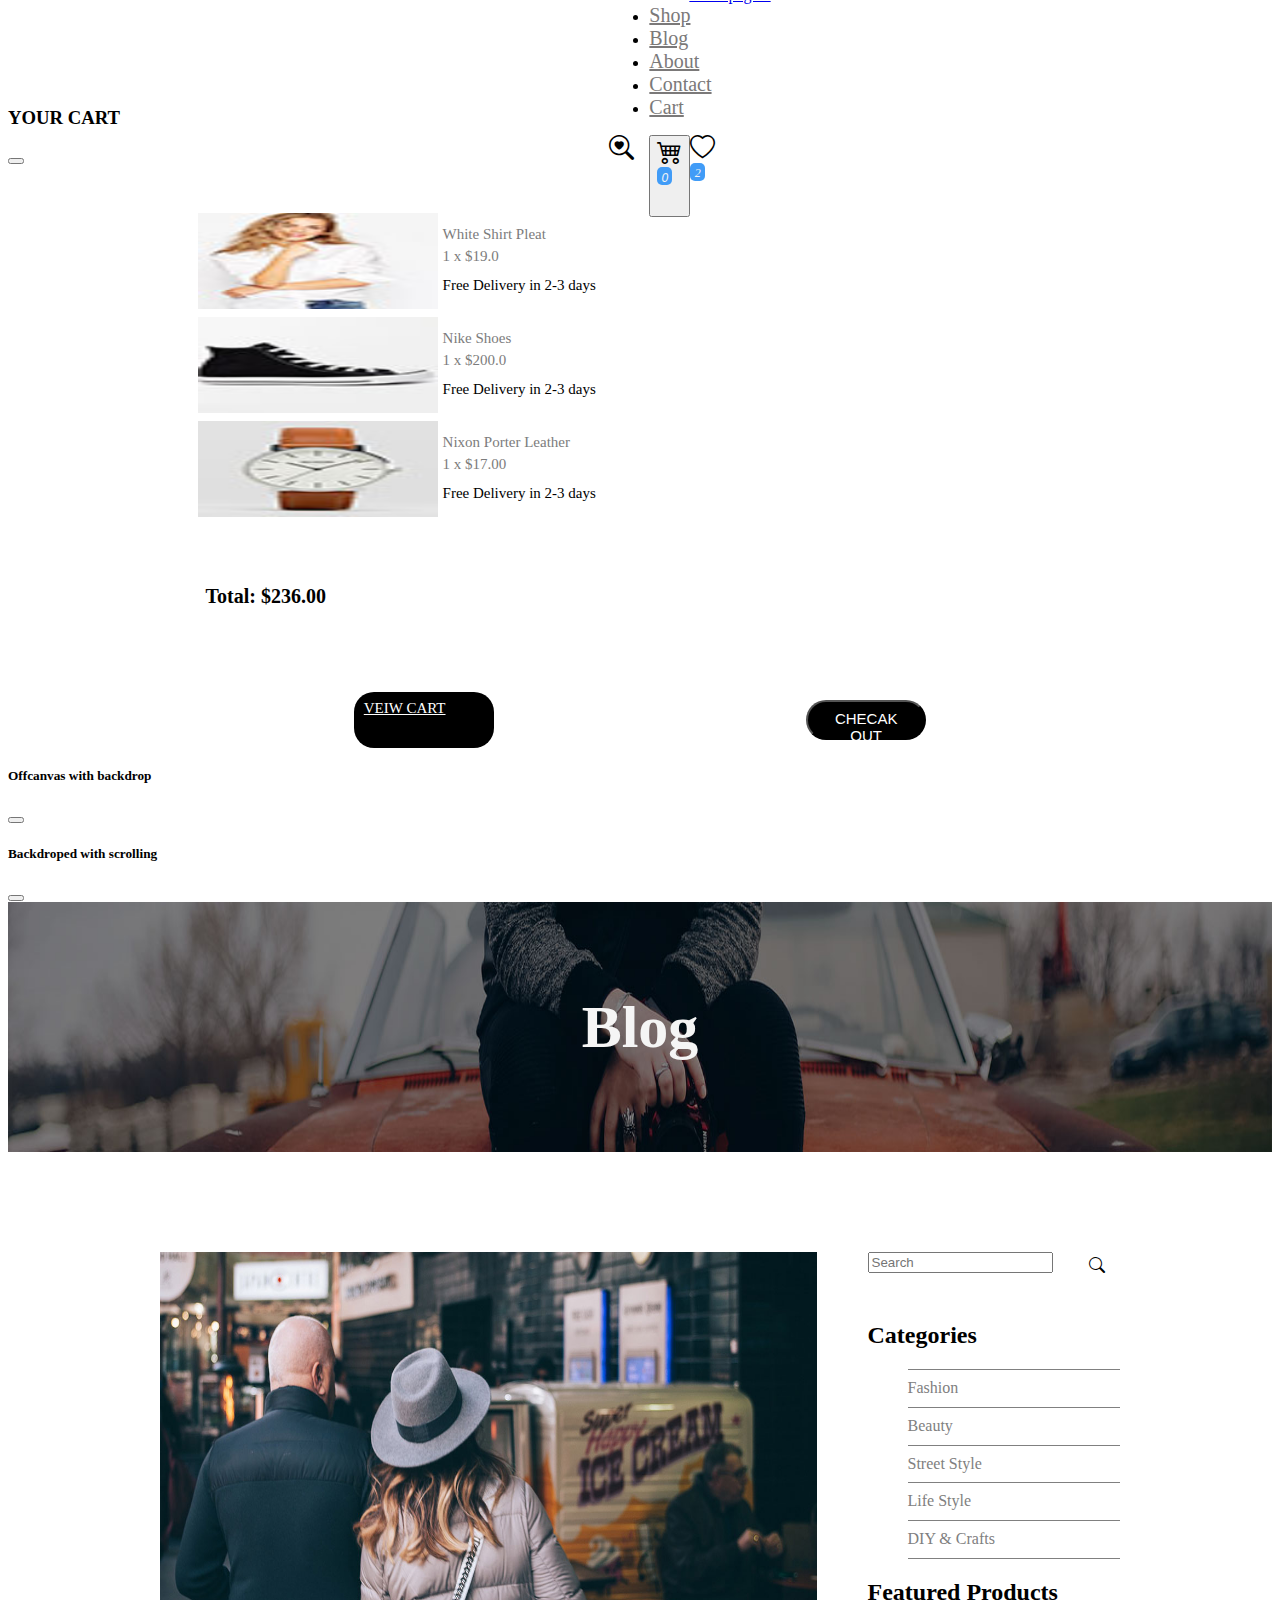
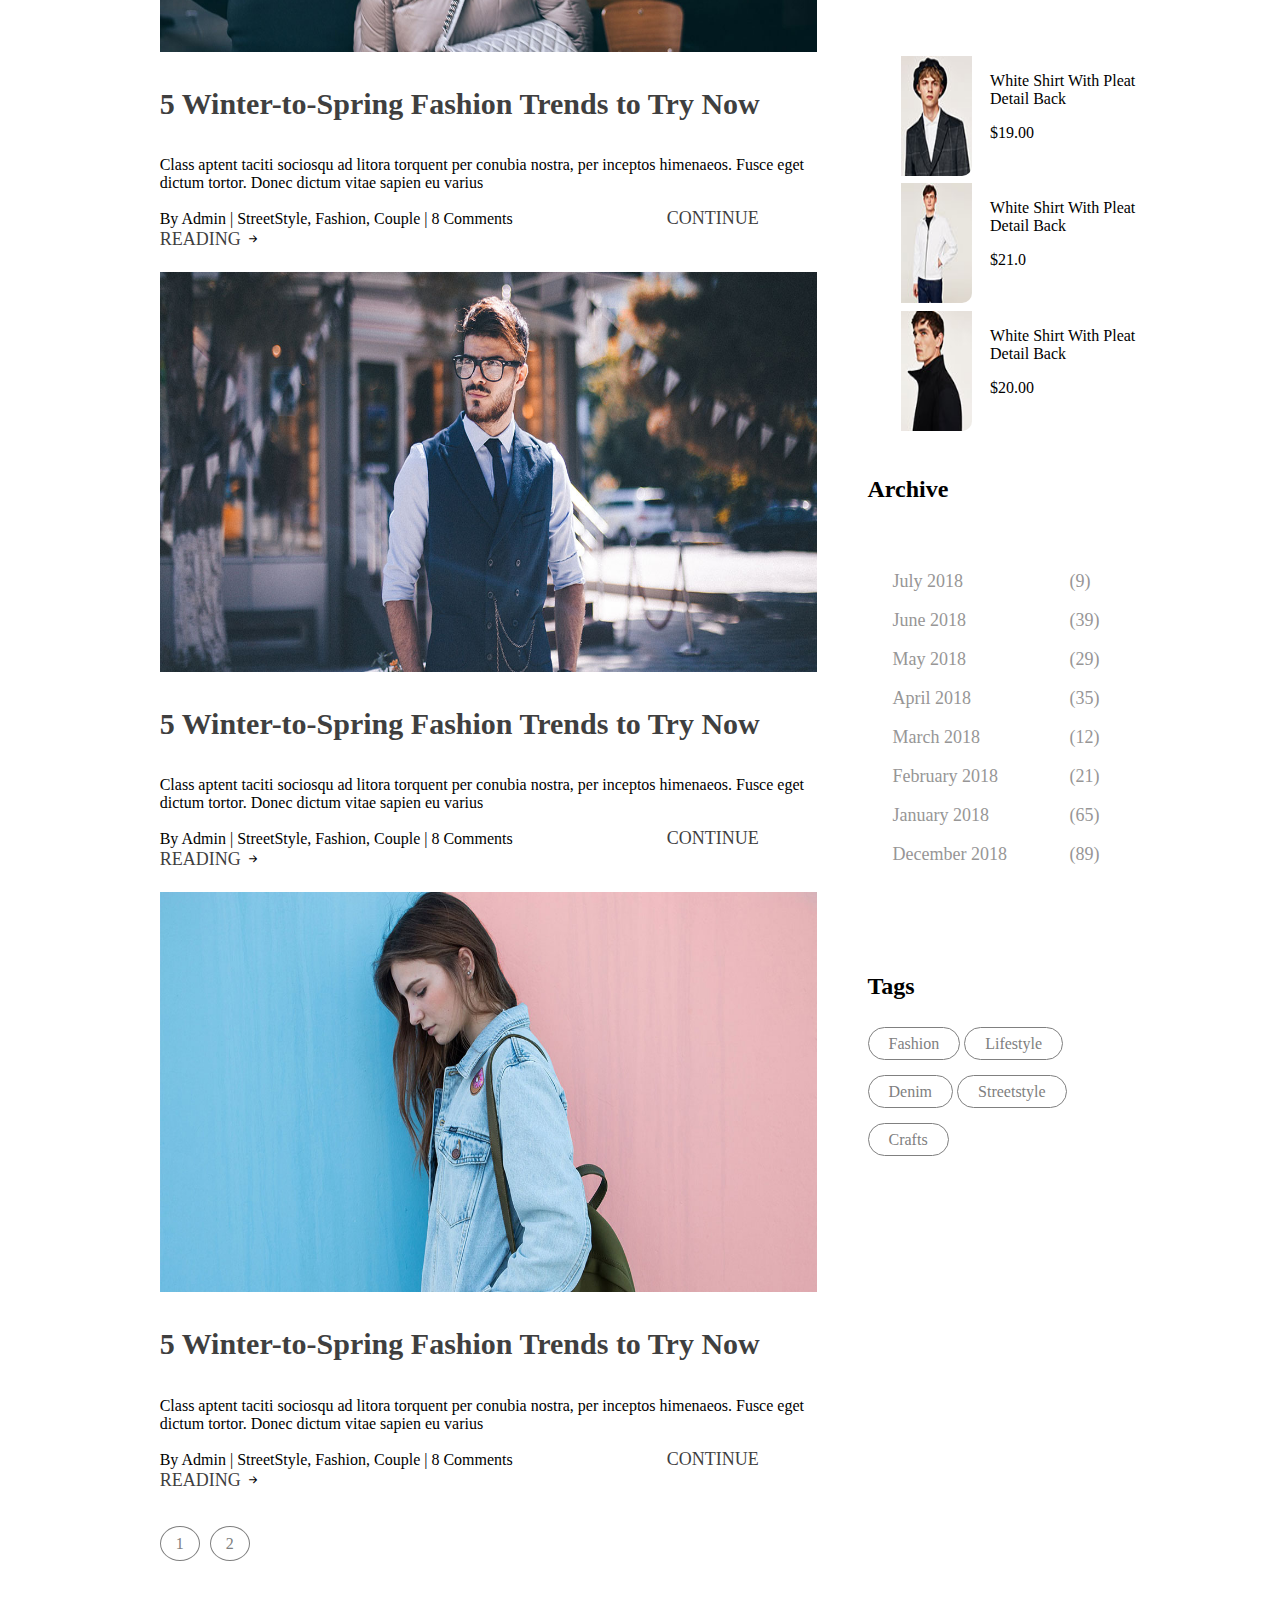
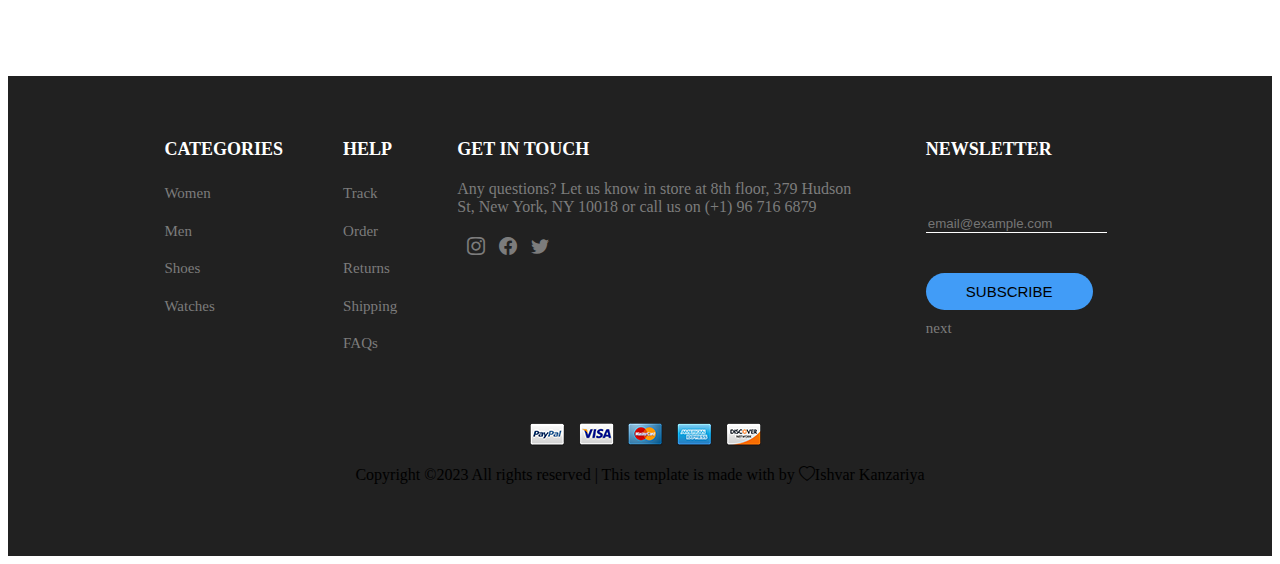
<file: blog.html>
<!doctype html>
<html lang="en">

<head>
    <meta charset="utf-8">
    <meta name="viewport" content="width=device-width, initial-scale=1">
    <title>Blog</title>
    <link rel="stylesheet" href="css/style.css">
    <link rel="stylesheet" href="css/media.css">

    <!-- font/bootstrap-icons.css -->
    <link rel="stylesheet" href="https://cdn.jsdelivr.net/npm/bootstrap-icons@1.10.5/font/bootstrap-icons.css">
    <!-- font/bootstrap-icons.css -->

    <!-- bootstrap.min.css -->
    <link href="https://cdn.jsdelivr.net/npm/bootstrap@5.2.3/dist/css/bootstrap.min.css" rel="stylesheet"
        integrity="sha384-rbsA2VBKQhggwzxH7pPCaAqO46MgnOM80zW1RWuH61DGLwZJEdK2Kadq2F9CUG65" crossorigin="anonymous">
    <!-- bootstrap.min.css -->

    <!-- bootstrap.bundle.min.js -->
    <script src="https://cdn.jsdelivr.net/npm/bootstrap@5.2.3/dist/js/bootstrap.bundle.min.js"
        integrity="sha384-kenU1KFdBIe4zVF0s0G1M5b4hcpxyD9F7jL+jjXkk+Q2h455rYXK/7HAuoJl+0I4"
        crossorigin="anonymous"></script>
    <!-- bootstrap.bundle.min.js -->

    <!-- google font -->
    <link rel="stylesheet" href="https://fonts.googleapis.com/css?family=Sofia">
    <!-- google font -->

    <!-- animate.css -->
    <link rel="stylesheet" href="https://cdnjs.cloudflare.com/ajax/libs/animate.css/4.1.1/animate.min.css" />
    <!-- animate.css -->
</head>

<body>
    <header>

        <nav class="navbar navbar-expand-lg ">
            <div class="container">
                <a class="navbar-brand" href="#">
                    <span class="logo" id="ik">ik</span>
                    <span class="">Web Design</span>
                </a>
                <button class="navbar-toggler" type="button" data-bs-toggle="collapse"
                    data-bs-target="#navbarSupportedContent" aria-controls="navbarSupportedContent"
                    aria-expanded="false" aria-label="Toggle navigation">
                    <span class="navbar-toggler-icon"></span>
                </button>
                <div class="collapse navbar-collapse" id="navbarSupportedContent">
                    <ul class="navbar-nav me-auto mb-2 mb-lg-0">
                        <li class="nav-item dropdown">
                            <a class="nav-link active" href="#" id="navbarDropdown" role="button"
                                data-bs-toggle="dropdown" aria-expanded="false">
                                Home
                            </a>
                            <ul class="dropdown-menu" aria-labelledby="navbarDropdown">
                                <li><a class="dropdown-item" href="index.html">Homepage 1</a></li>
                                <li><a class="dropdown-item" href="#">Homepage 2</a></li>
                                <li><a class="dropdown-item" href="#">Homepage 3</a></li>
                            </ul>
                        </li>

                        <li class="nav-item">
                            <a class="nav-link" href="shop.html">Shop</a>
                        </li>
                        <li class="nav-item">
                            <a class="nav-link" href="blog.html">Blog</a>
                        </li>
                        <li class="nav-item">
                            <a class="nav-link" href="about.html">About</a>
                        </li>
                        <li class="nav-item">
                            <a class="nav-link" href="contact.html">Contact</a>
                        </li>
                        <li class="nav-item">
                            <a class="nav-link" href="cart.html">Cart</a>
                        </li>
                    </ul>

                    <form class="d-flex position-relative">
                        <i class="bi bi-search-heart lh-lg"></i>
                        <button class="btn btn" type="button" data-bs-toggle="offcanvas"
                            data-bs-target="#offcanvasScrolling" aria-controls="offcanvasScrolling"><i
                                class="bi bi-cart4 ">
                                <div class="position-absolute box">
                                    <p>0</p>
                                </div>
                            </i></button>
                        <i class="bi bi-heart lh-lg">
                            <div class="position-absolute box">
                                <p>2</p>
                            </div>
                        </i>
                    </form>
                </div>
            </div>
        </nav>
    </header>

    <div class="offcanvas offcanvas-end" data-bs-scroll="true" data-bs-backdrop="false" tabindex="-1"
        id="offcanvasScrolling" aria-labelledby="offcanvasScrollingLabel">
        <div class="offcanvas-header">
            <h3 class="offcanvas-title" id="offcanvasScrollingLabel">YOUR CART</h3>
            <button type="button" class="btn-close text-reset" data-bs-dismiss="offcanvas" aria-label="Close"></button>
        </div>
        <div class="offcanvas-body">

            <div id="ofsec">
                <div id="ofpa">
                    <div id="ofch">
                        <div id="peta-a"><img src="img/item-cart-01.jpg" alt=""></div>
                        <div id="peta-b">
                            <p>White Shirt Pleat</p>
                            <p>1 x $19.0</p>
                            <span>Free Delivery in 2-3 days</span>
                        </div>
                    </div>
                    <div id="ofch">
                        <div id="peta-a"><img src="img/item-cart-02.jpg" alt=""></div>
                        <div id="peta-b">
                            <p>Nike Shoes</p>
                            <p>1 x $200.0</p>
                            <span>Free Delivery in 2-3 days</span>
                        </div>
                    </div>
                    <div id="ofch">
                        <div id="peta-a"><img src="img/item-cart-03.jpg" alt=""></div>
                        <div id="peta-b">
                            <p>Nixon Porter Leather</p>
                            <p>1 x $17.00</p>
                            <span>Free Delivery in 2-3 days</span>
                        </div>
                    </div>
                </div>
            </div>

            <div id="oftotle">
                <div id="ofsub">
                    <p>Total: $236.00</p>
                </div>
            </div>

            <div id="ofbtn">
                <div id="ofsubbtn">
                    <a href="cart.html" class="btn">VEIW CART</a>
                    <button class="btn">CHECAK OUT</button>
                </div>
            </div>

        </div>
    </div>
    <div class="offcanvas offcanvas-start" tabindex="-1" id="offcanvasWithBackdrop"
        aria-labelledby="offcanvasWithBackdropLabel">
        <div class="offcanvas-header">
            <h5 class="offcanvas-title" id="offcanvasWithBackdropLabel">Offcanvas with backdrop</h5>
            <button type="button" class="btn-close text-reset" data-bs-dismiss="offcanvas" aria-label="Close"></button>
        </div>
    </div>
    <div class="offcanvas offcanvas-start" data-bs-scroll="true" tabindex="-1" id="offcanvasWithBothOptions"
        aria-labelledby="offcanvasWithBothOptionsLabel">
        <div class="offcanvas-header">
            <h5 class="offcanvas-title" id="offcanvasWithBothOptionsLabel">Backdroped with scrolling</h5>
            <button type="button" class="btn-close text-reset" data-bs-dismiss="offcanvas" aria-label="Close"></button>
        </div>
    </div>

    <section id="B-section-1" style="background-image: url(img/bg-02.jpg);">
        <div id="B-parent-1">
            <div class="B-child-1">
                <h1>Blog</h1>
            </div>
        </div>
    </section>

    <section id="B-section-2">
        <div id="B-parent-2">
            <div id="B-child-2a">
                <div id="B-child-2a-1">
                    <div id="hover"><img src="img/blog-04.jpg" alt=""></div>
                </div>
                <div id="B-child-2a-2">
                    <h1>5 Winter-to-Spring Fashion Trends to Try Now</h1>
                    <p>Class aptent taciti sociosqu ad litora torquent per conubia nostra, per inceptos himenaeos. Fusce
                        eget dictum tortor. Donec dictum vitae sapien eu varius </p>
                    <p>By Admin | StreetStyle, Fashion, Couple | 8 Comments <a href="">CONTINUE READING </a><i
                            class="bi bi-arrow-right-short fs-4"></i></p>
                </div>
                <div id="B-child-2a-1">
                    <div id="hover"><img src="img/blog-05.jpg" alt=""></div>
                </div>
                <div id="B-child-2a-2">
                    <h1>5 Winter-to-Spring Fashion Trends to Try Now</h1>
                    <p>Class aptent taciti sociosqu ad litora torquent per conubia nostra, per inceptos himenaeos. Fusce
                        eget dictum tortor. Donec dictum vitae sapien eu varius </p>
                    <p>By Admin | StreetStyle, Fashion, Couple | 8 Comments <a href="">CONTINUE READING </a><i
                            class="bi bi-arrow-right-short fs-4"></i></p>
                </div>
                <div id="B-child-2a-1">
                    <div id="hover"><img src="img/blog-06.jpg" alt=""></div>
                </div>
                <div id="B-child-2a-2">
                    <h1>5 Winter-to-Spring Fashion Trends to Try Now</h1>
                    <p>Class aptent taciti sociosqu ad litora torquent per conubia nostra, per inceptos himenaeos. Fusce
                        eget dictum tortor. Donec dictum vitae sapien eu varius </p>
                    <p>By Admin | StreetStyle, Fashion, Couple | 8 Comments <a href="">CONTINUE READING </a><i class="bi bi-arrow-right-short fs-4"></i></p>
                </div>

                <a href="" class="fs-5 text-light text-bg-secondary" id="blog-btn">1</a><a href="" class="fs-5" id="blog-btn">2</a>
            </div>
            <div id="B-child-2b">
                <div id="input">
                    <input type="text" placeholder="Search" class="form-control"><i class="bi bi-search"></i>
                </div>
                <div>
                    <h2 class="mt-5 mb-3 ms-4">Categories</h2>
                    <ul>
                        <li><a href="">Fashion</a></li>
                        <li><a href="">Beauty</a></li>
                        <li><a href="">Street Style</a></li>
                        <li><a href="">Life Style</a></li>
                        <li id="border"><a href="">DIY & Crafts</a></li>
                    </ul>
                    <h2 class="mt-5 ms-4">Featured Products</h2>
                </div>
                <div id="B-ofpa">
                    <div id="B-ofch">
                      <div id="B-peta-a"><img src="img/product-min-01.jpg" alt=""></div>
                      <div id="B-peta-b">
                        <p>White Shirt With Pleat Detail Back</p>
                        <p class="fs-6">$19.00</p>
                      </div>
                    </div>
                    <div id="B-ofch">
                      <div id="B-peta-a"><img src="img/product-min-02.jpg" alt=""></div>
                      <div id="B-peta-b">
                        <p>White Shirt With Pleat Detail Back</p>
                        <p class="fs-6">$21.0</p>
                      </div>
                    </div>
                    <div id="B-ofch">
                      <div id="B-peta-a"><img src="img/product-min-03.jpg" alt=""></div>
                      <div id="B-peta-b">
                        <p>White Shirt With Pleat Detail Back</p>
                        <p class="fs-6">$20.00</p>
                      </div>
                    </div>
                  </div>
                  <h2 class="mt-5 ms-4">Archive</h2>
                  <div id="b-child-3">
                    <div id="b-child-3a">
                        <p>July 2018</p>
                        <p>June 2018</p>
                        <p>May 2018</p>
                        <p>April 2018</p>
                        <p>March 2018</p>
                        <p>February 2018</p>
                        <p>January 2018</p>
                        <p>December 2018</p>
                    </div>
                    <div id="b-child-3b">
                        <p>(9)</p>
                        <p>(39)</p>
                        <p>(29)</p>
                        <p>(35)</p>
                        <p>(12)</p>
                        <p>(21)</p>
                        <p>(65)</p>
                        <p>(89)</p>
                    </div>
                </div>
                <h2 class="mt-1 ms-4">Tags</h2>
                  <div id="ancor">
                    <a href="">Fashion</a>
                    <a href="">Lifestyle</a>
                    <a href="">Denim</a>
                    <a href="">Streetstyle</a>
                    <a href="">Crafts</a>
                </div>
            </div>
        </div>
    </section>


    <footer>
        <div id="foot">
            <div id="foot1" class="row">
                <div id="foot1a" class="col-sm-12 col-md-6 col-lg-3">
                    <h2>CATEGORIES</h2>
                    <a href="">Women</a>
                    <a href="">Men</a>
                    <a href="">Shoes</a>
                    <a href="">Watches</a>
                </div>
                <div id="foot1a" class="col-sm-12 col-md-6 col-lg-3">
                    <h2>HELP</h2>
                    <a href="">Track Order</a>
                    <a href="">Returns</a>
                    <a href="">Shipping</a>
                    <a href="">FAQs</a>
                </div>
                <div id="foot1a" class="col-sm-12 col-md-6 col-lg-3">
                    <h2>GET IN TOUCH</h2>
                    <p>Any questions? Let us know in store at 8th floor, 379 Hudson St, New York, NY 10018 or call us on
                        (+1) 96 716 6879</p>
                    <i class="bi bi-instagram"></i>
                    <i class="bi bi-facebook"></i>
                    <i class="bi bi-twitter"></i>
                </div>
                <div id="foot1a" class="col-sm-12 col-md-6 col-lg-3">
                    <h2>NEWSLETTER</h2>
                    <input type="text" placeholder="email@example.com">
                    <button>SUBSCRIBE</button>
                    <a href="about.html">next</a>
                </div>
            </div>
            <div id="foot2">
                <div id="footimg">
                    <center>
                        <img src="img/icon-pay-01.png" alt="">
                        <img src="img/icon-pay-02.png" alt="">
                        <img src="img/icon-pay-03.png" alt="">
                        <img src="img/icon-pay-04.png" alt="">
                        <img src="img/icon-pay-05.png" alt="">
                    </center>
                </div>
                <div id="copyright">
                    <center>
                        <p class="fs-5 pt-4 text-light">Copyright ©2023 All rights reserved | This template is made with
                            by <span class="text-info"><i class="bi bi-heart text-info"></i>Ishvar Kanzariya</span></p>
                    </center>
                </div>
            </div>
        </div>
    </footer>
    <script src="https://cdn.jsdelivr.net/npm/swiper@10/swiper-bundle.min.js"></script>
</body>

</html>
</file>
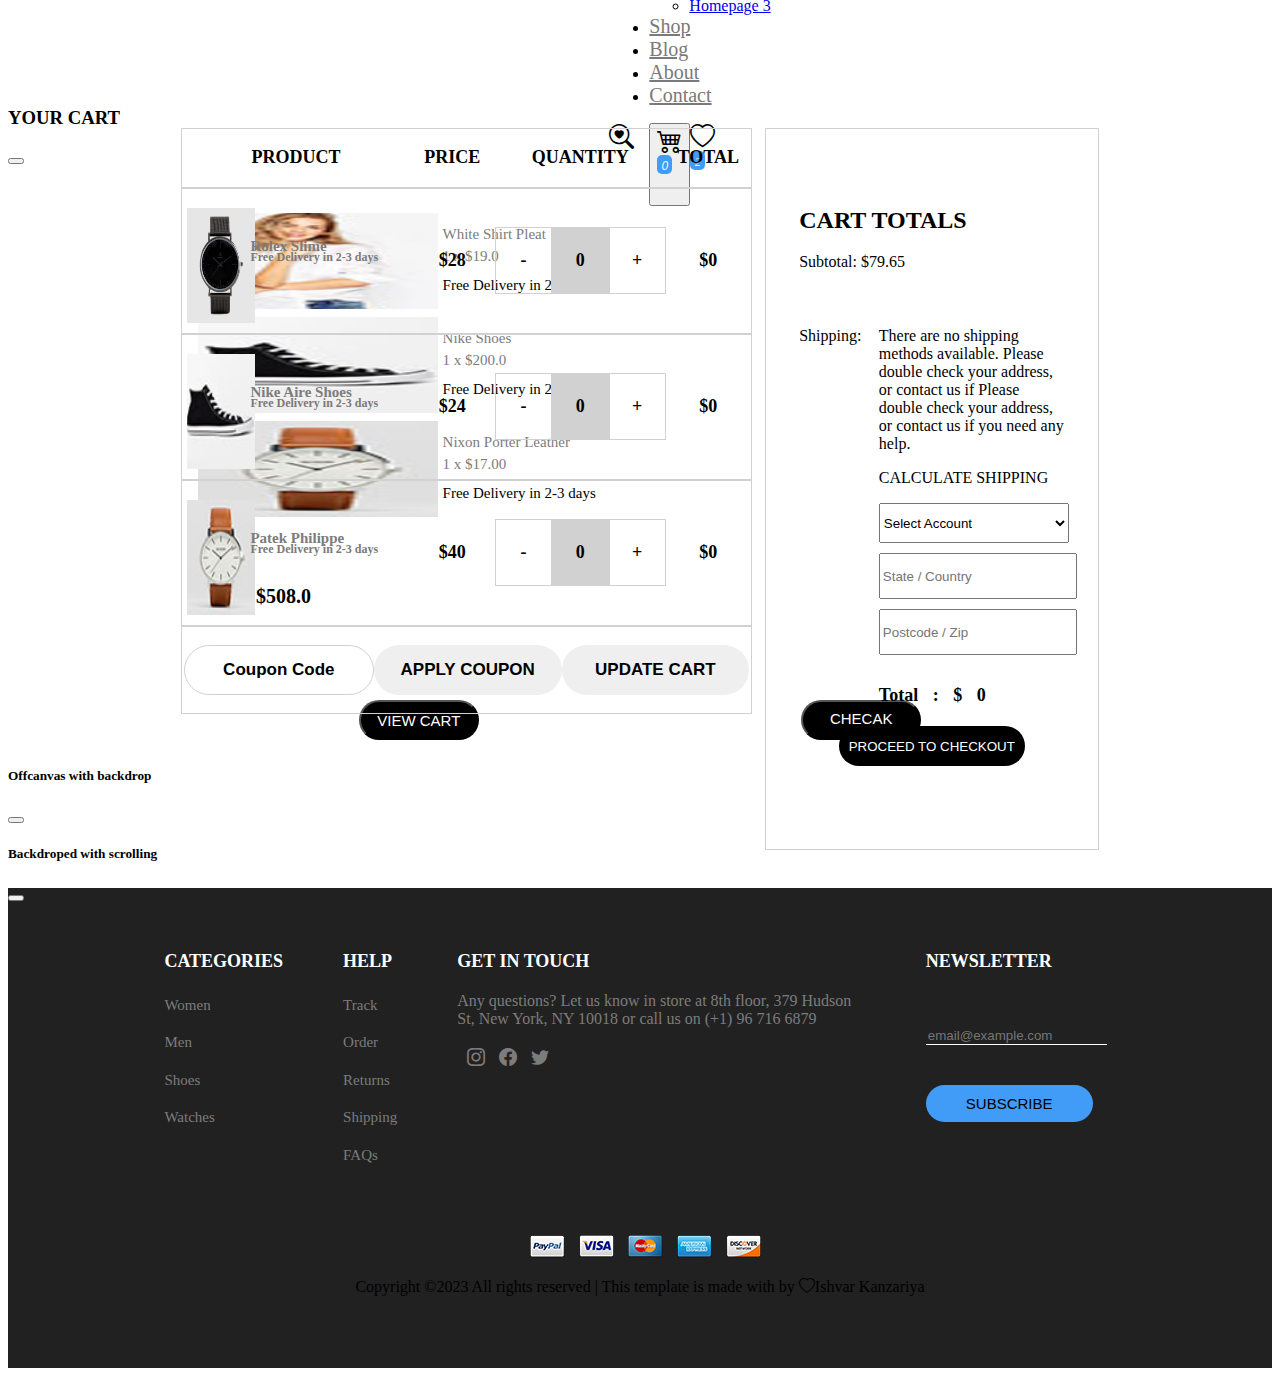
<file: cart.html>
<!doctype html>
<html lang="en">

<head>
  <meta charset="utf-8">
  <meta name="viewport" content="width=device-width, initial-scale=1">
  <title>Cart</title>
  <link rel="stylesheet" href="css/style.css">
  <link rel="stylesheet" href="css/media.css">
  <!-- font/bootstrap-icons.css -->
  <link rel="stylesheet" href="https://cdn.jsdelivr.net/npm/bootstrap-icons@1.10.5/font/bootstrap-icons.css">
  <!-- font/bootstrap-icons.css -->
  <script src="https://code.jquery.com/jquery-3.7.1.js" integrity="sha256-eKhayi8LEQwp4NKxN+CfCh+3qOVUtJn3QNZ0TciWLP4="
    crossorigin="anonymous"></script>
  <!-- bootstrap.min.css -->
  <link href="https://cdn.jsdelivr.net/npm/bootstrap@5.2.3/dist/css/bootstrap.min.css" rel="stylesheet"
    integrity="sha384-rbsA2VBKQhggwzxH7pPCaAqO46MgnOM80zW1RWuH61DGLwZJEdK2Kadq2F9CUG65" crossorigin="anonymous">
  <!-- bootstrap.min.css -->

  <!-- bootstrap.bundle.min.js -->
  <script src="https://cdn.jsdelivr.net/npm/bootstrap@5.2.3/dist/js/bootstrap.bundle.min.js"
    integrity="sha384-kenU1KFdBIe4zVF0s0G1M5b4hcpxyD9F7jL+jjXkk+Q2h455rYXK/7HAuoJl+0I4"
    crossorigin="anonymous"></script>
  <!-- bootstrap.bundle.min.js -->

  <!-- google font -->
  <link rel="stylesheet" href="https://fonts.googleapis.com/css?family=Sofia">
  <!-- google font -->

  <!-- animate.css -->
  <link rel="stylesheet" href="https://cdnjs.cloudflare.com/ajax/libs/animate.css/4.1.1/animate.min.css" />
  <!-- animate.css -->

  <!-- <script src="js/js.js"></script> -->
</head>

<body>
  <header>

    <nav class="navbar navbar-expand-lg">
      <div class="container">
        <a class="navbar-brand" href="#">
          <span class="logo" id="ik">ik</span>
          <span class="">Web Design</span>
        </a>
        <button class="navbar-toggler" type="button" data-bs-toggle="collapse" data-bs-target="#navbarSupportedContent"
          aria-controls="navbarSupportedContent" aria-expanded="false" aria-label="Toggle navigation">
          <span class="navbar-toggler-icon"></span>
        </button>
        <div class="collapse navbar-collapse" id="navbarSupportedContent">
          <ul class="navbar-nav me-auto mb-2 mb-lg-0">
            <li class="nav-item dropdown">
              <a class="nav-link active" href="index.html" id="navbarDropdown" role="button" data-bs-toggle="dropdown"
                aria-expanded="false">
                Home
              </a>
              <ul class="dropdown-menu" aria-labelledby="navbarDropdown">
                <li><a class="dropdown-item" href="index.html">Homepage 1</a></li>
                <li><a class="dropdown-item" href="index_1.html">Homepage 2</a></li>
                <li><a class="dropdown-item" href="index_2.html">Homepage 3</a></li>
              </ul>
            </li>

            <li class="nav-item">
              <a class="nav-link" href="shop.html">Shop</a>
            </li>
            <li class="nav-item">
              <a class="nav-link" href="blog.html">Blog</a>
            </li>
            <li class="nav-item">
              <a class="nav-link" href="about.html">About</a>
            </li>
            <li class="nav-item">
              <a class="nav-link" href="contact.html">Contact</a>
            </li>

          </ul>

          <form class="d-flex position-relative">
            <i class="bi bi-search-heart"></i>
            <button class="btn btn" type="button" data-bs-toggle="offcanvas" data-bs-target="#offcanvasScrolling"
              aria-controls="offcanvasScrolling"><i class="bi bi-cart4">
                <div class="position-absolute box">
                  <p>0</p>
                </div>
              </i></button>
            <i class="bi bi-heart">
              <div class="position-absolute box">
                <p>2</p>
              </div>
            </i>
          </form>
        </div>
      </div>
    </nav>


    <div class="offcanvas offcanvas-end" data-bs-scroll="true" data-bs-backdrop="false" tabindex="-1"
      id="offcanvasScrolling" aria-labelledby="offcanvasScrollingLabel">
      <div class="offcanvas-header">
        <h3 class="offcanvas-title" id="offcanvasScrollingLabel">YOUR CART</h3>
        <button type="button" class="btn-close text-reset" data-bs-dismiss="offcanvas" aria-label="Close"></button>
      </div>
      <div class="offcanvas-body">

        <div id="ofsec">
          <div id="ofpa">
            <div id="ofch">
              <div id="peta-a">
                <img src="img/item-cart-01.jpg" alt="">
              </div>
              <div id="peta-b">
                <p>White Shirt Pleat</p>
                <p>1 x $19.0</p>
                <span>Free Delivery in 2-3 days</span>
              </div>
            </div>
            <div id="ofch">
              <div id="peta-a"><img src="img/item-cart-02.jpg" alt=""></div>
              <div id="peta-b">
                <p>Nike Shoes</p>
                <p>1 x $200.0</p>
                <span>Free Delivery in 2-3 days</span>
              </div>
            </div>
            <div id="ofch">
              <div id="peta-a"><img src="img/item-cart-03.jpg" alt=""></div>
              <div id="peta-b">
                <p>Nixon Porter Leather</p>
                <p>1 x $17.00</p>
                <span>Free Delivery in 2-3 days</span>
              </div>
            </div>
          </div>
        </div>

        <div id="oftotle">
          <div id="ofsub">
            <p><span>Total:$508.0</span>
              <span"></span>
            </p>
          </div>
        </div>

        <div id="ofbtn">
          <div id="ofsubbtn">
            <button class="btn">VIEW CART</button>
            <button class="btn">CHECAK OUT</button>
          </div>
        </div>

      </div>
    </div>
    <div class="offcanvas offcanvas-start" tabindex="-1" id="offcanvasWithBackdrop"
      aria-labelledby="offcanvasWithBackdropLabel">
      <div class="offcanvas-header">
        <h5 class="offcanvas-title" id="offcanvasWithBackdropLabel">Offcanvas with backdrop</h5>
        <button type="button" class="btn-close text-reset" data-bs-dismiss="offcanvas" aria-label="Close"></button>
      </div>
    </div>
    <div class="offcanvas offcanvas-start" data-bs-scroll="true" tabindex="-1" id="offcanvasWithBothOptions"
      aria-labelledby="offcanvasWithBothOptionsLabel">
      <div class="offcanvas-header">
        <h5 class="offcanvas-title" id="offcanvasWithBothOptionsLabel">Backdroped with scrolling</h5>
        <button type="button" class="btn-close text-reset" data-bs-dismiss="offcanvas" aria-label="Close"></button>
      </div>
    </div>

  </header>
  <section id="csec1">
    <div id="cparent">
      <div id="c-chl-1">
        <div id="c-chl-1p1">
          <div id="c-chl-1p1a">
            <p>PRODUCT </p>
          </div>
          <div id="c-chl-1p1b">
            <p>PRICE</p>
          </div>
          <div id="c-chl-1p1c">
            <p>QUANTITY</p>
          </div>
          <div id="c-chl-1p1d">
            <p>TOTAL</p>
          </div>
        </div>
        <div id="c-chl-1p2">
          <div id="c-chl-1p1a">
            <div id="c-chl-1p1aA"><img src="img/product-15.jpg" alt=""></div>
            <div id="c-chl-1p1aB">
              <p>Rolex Slime</p><span>Free Delivery in 2-3 days</span>
            </div>
          </div>
          <div id="c-chl-1p1b">
            <p><span>$</span><span id="p1"></span></p>
          </div>
          <div id="c-chl-1p1c">
            <div id="plusboxs" onclick="sub('plusbox1')">-</div>
            <div id="plusbox1">0</div>
            <div id="plusbox" onclick="add_1('plusbox1')">+</div>
          </div>
          <div id="c-chl-1p1d"><span>$</span><span id="qp1">00</span></div>
        </div>
        <div id="c-chl-1p3">
          <div id="c-chl-1p1a">
            <div id="c-chl-1p1aA"><img src="img/item-cart-02.jpg" alt=""></div>
            <div id="c-chl-1p1aB">
              <p>Nike Aire Shoes</p><span>Free Delivery in 2-3 days</span>
            </div>
          </div>
          <div id="c-chl-1p1b">
            <p><span>$</span><span id="p2"></span></p>
          </div>
          <div id="c-chl-1p1c">
            <div id="plusboxs" onclick="sub('plusbox2')">-</div>
            <div id="plusbox2">0</div>
            <div id="plusbox" onclick="add_1('plusbox2')">+</div>
          </div>
          <div id="c-chl-1p1d"><span>$</span><span id="qp2">00</span></div>
        </div>
        <div id="c-chl-1p4">
          <div id="c-chl-1p1a">
            <div id="c-chl-1p1aA"><img src="img/item-cart-03.jpg" alt=""></div>
            <div id="c-chl-1p1aB">
              <p>Patek Philippe</p><span>Free Delivery in 2-3 days</span>
            </div>
          </div>
          <div id="c-chl-1p1b">
            <p><span>$</span><span id="p3"></span></p>
          </div>
          <div id="c-chl-1p1c">
            <div id="plusboxs" onclick="sub('plusbox3')">-</div>
            <div id="plusbox3">0</div>
            <div id="plusbox" onclick="add_1('plusbox3')">+</div>
          </div>
          <div id="c-chl-1p1d"><span>$</span><span id="qp3">00</span></div>
        </div>
        <div id="c-chl-1p5">
          <div id="c-chl-1p11b"><button>Coupon Code</button></div>
          <div id="c-chl-1p11"><button>APPLY COUPON</button></div>
          <div id="c-chl-1p11"><button>UPDATE CART</button></div>
        </div>
      </div>
      <div id="c-chl-2">
        <div id="c-chl-2p">
          <div id="c-chl-2p2">
            <h2>CART TOTALS</h2>
            <span>Subtotal: $79.65</span>
            <div id="c-chl-2a">
              <div id="c-chl-2a1">
                <p>Shipping:</p>
              </div>
              <div id="c-chl-2a2">
                <p>There are no shipping methods available. Please double check your address, or contact us if Please
                  double check your address, or contact us if you need any help.</p>
                <p>CALCULATE SHIPPING</p>
                <select name="" id="">
                  <optgroup label="Select Account">
                    <option value="">Select Account</option>
                    <option value="">SBI</option>
                    <option value="">BOB</option>
                  </optgroup>
                </select>
                <input type="text" placeholder="State / Country">
                <input type="text" placeholder="Postcode / Zip" class="mb-4">
                <!-- <button id="btn-update" href="bill.html">janerate bill</button><br> -->

                <!-- totle_p -->
                <h1><span>Total : $</span> <span id="totle_p"></span></h1>
                <!-- totle_p -->
                <div id="subbtn"><button>PROCEED TO CHECKOUT</button></div>
              </div>

            </div>

          </div>
        </div>
      </div>
    </div>
  </section>


  <footer>
    <div id="foot">
      <div id="foot1" class="row">
        <div id="foot1a" class="col-sm-12 col-md-6 col-lg-3">
          <h2>CATEGORIES</h2>
          <a href="">Women</a>
          <a href="">Men</a>
          <a href="">Shoes</a>
          <a href="">Watches</a>
        </div>
        <div id="foot1a" class="col-sm-12 col-md-6 col-lg-3">
          <h2>HELP</h2>
          <a href="">Track Order</a>
          <a href="">Returns</a>
          <a href="">Shipping</a>
          <a href="">FAQs</a>
        </div>
        <div id="foot1a" class="col-sm-12 col-md-6 col-lg-3">
          <h2>GET IN TOUCH</h2>
          <p>Any questions? Let us know in store at 8th floor, 379 Hudson St, New York, NY 10018 or call us on (+1) 96
            716 6879</p>
          <i class="bi bi-instagram"></i>
          <i class="bi bi-facebook"></i>
          <i class="bi bi-twitter"></i>
        </div>
        <div id="foot1a" class="col-sm-12 col-md-6 col-lg-3">
          <h2>NEWSLETTER</h2>
          <input type="text" placeholder="email@example.com">
          <button>SUBSCRIBE</button>
        </div>
      </div>
      <div id="foot2">
        <div id="footimg">
          <center>
            <img src="img/icon-pay-01.png" alt="">
            <img src="img/icon-pay-02.png" alt="">
            <img src="img/icon-pay-03.png" alt="">
            <img src="img/icon-pay-04.png" alt="">
            <img src="img/icon-pay-05.png" alt="">
          </center>
        </div>
        <div id="copyright">
          <center>
            <p class="fs-5 pt-4 text-light">Copyright ©2023 All rights reserved | This template is made with by <span
                class="text-info"><i class="bi bi-heart text-info"></i>Ishvar Kanzariya</span></p>
          </center>
        </div>
      </div>
    </div>
  </footer>



  <script src="https://cdn.jsdelivr.net/npm/swiper@10/swiper-bundle.min.js"></script>


</body>
<script>
  var count_1 = 0;
  var count_2 = 0;
  var count_3 = 0;

  var price1 = 28;
  var price2 = 24;
  var price3 = 40;


  document.getElementById('p1').innerHTML = price1;
  document.getElementById('p2').innerHTML = price2;
  document.getElementById('p3').innerHTML = price3;

  var qp1 = 0;
  var qp2 = 0;
  var qp3 = 0;

  document.getElementById('qp1').innerHTML = qp1;
  document.getElementById('qp2').innerHTML = qp2;
  document.getElementById('qp3').innerHTML = qp3;


  // ----------------------------------------------------------------
  function add_1(a) {
    if (a == 'plusbox1') {
      if (count_1 < 10) {

        count_1++;
      }
      document.getElementById(a).innerHTML = count_1;
      qp1 = cal(count_1, price1);
      document.getElementById('qp1').innerHTML = qp1;

      Total();
    }
    else if (a == 'plusbox2') {
      if (count_2 < 10) {

        count_2++;
      }
      document.getElementById(a).innerHTML = count_2;
      qp2 = cal(count_2, price2);
      document.getElementById('qp2').innerHTML = qp2;
      Total();
    }
    else if (a == 'plusbox3') {
      if (count_3 < 10) {

        count_3++;
      }
      document.getElementById(a).innerHTML = count_3;
      qp3 = cal(count_3, price3);
      document.getElementById('qp3').innerHTML = qp3;

      Total();;

    }
  }

  // ----------------------------------------------------------------


  function sub(a) {

    if (a == 'plusbox1') {
      if (count_1 > 0) {

        count_1--;
      }
      document.getElementById(a).innerHTML = count_1;
      qp1 = cal(count_1, price1);
      document.getElementById('qp1').innerHTML = qp1;
      Total();
    }
    else if (a == 'plusbox2') {
      if (count_2 > 0) {

        count_2--;
      }
      document.getElementById(a).innerHTML = count_2;
      qp2 = cal(count_2, price2);
      document.getElementById('qp2').innerHTML = qp2;
      Total();
    }
    else if (a == 'plusbox3') {
      if (count_3 > 0) {

        count_3--;
      }
      document.getElementById(a).innerHTML = count_3;
      qp3 = cal(count_3, price3);
      document.getElementById('qp3').innerHTML = qp3;
      Total();
    }
  }


  // ----------------------------------------------------------------


  function cal(q, p) {
    return q * p;
  }

  // ----------------------------------------------------------------

  var total_price_1 = 0;
  document.getElementById('totle_p').innerHTML = total_price_1;

  // ----------------------------------------------------------------


  function totalp(qprice) {
    ans = ans + qprice;
    document.getElementById('totle_p').innerHTML = ans;
  }

  function Total() {
    var total_price = qp1 + qp2 + qp3;
    document.getElementById('totle_p').innerHTML = total_price;
  }

</script>

</html>
</file>
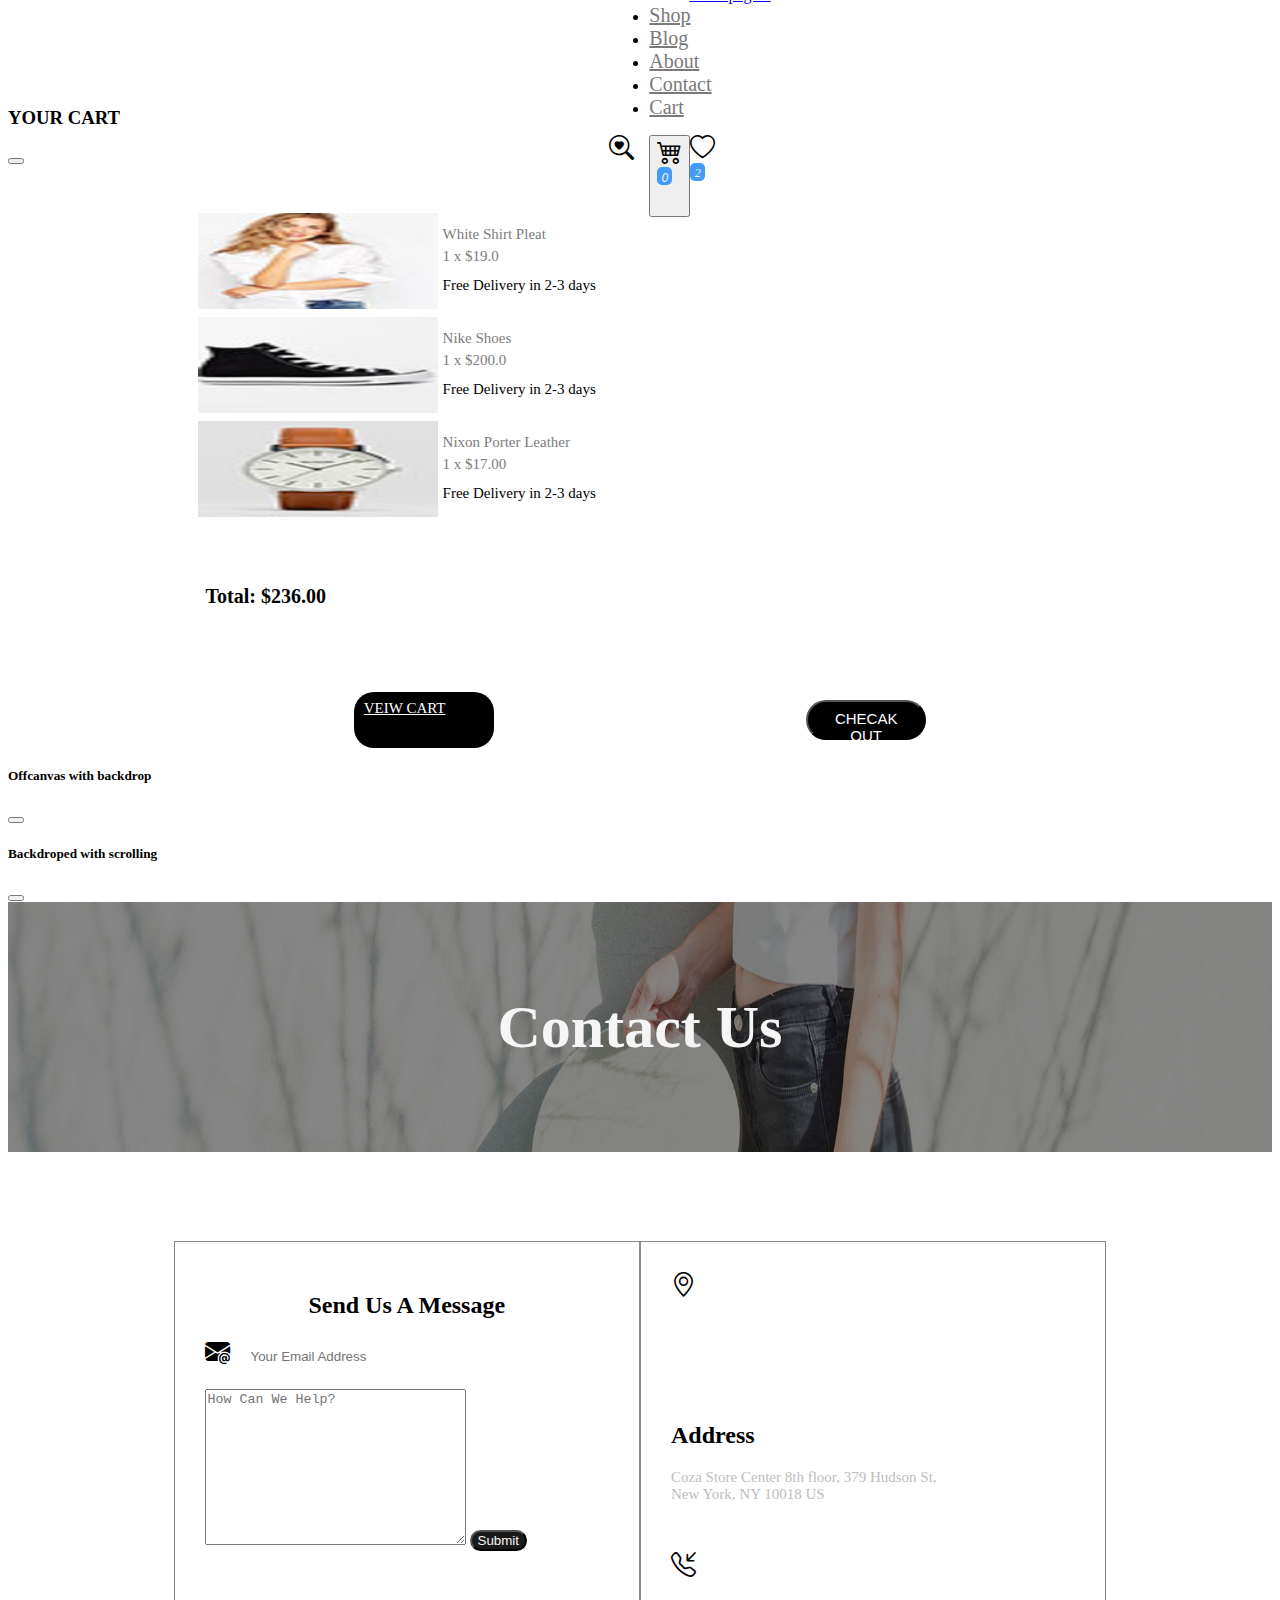
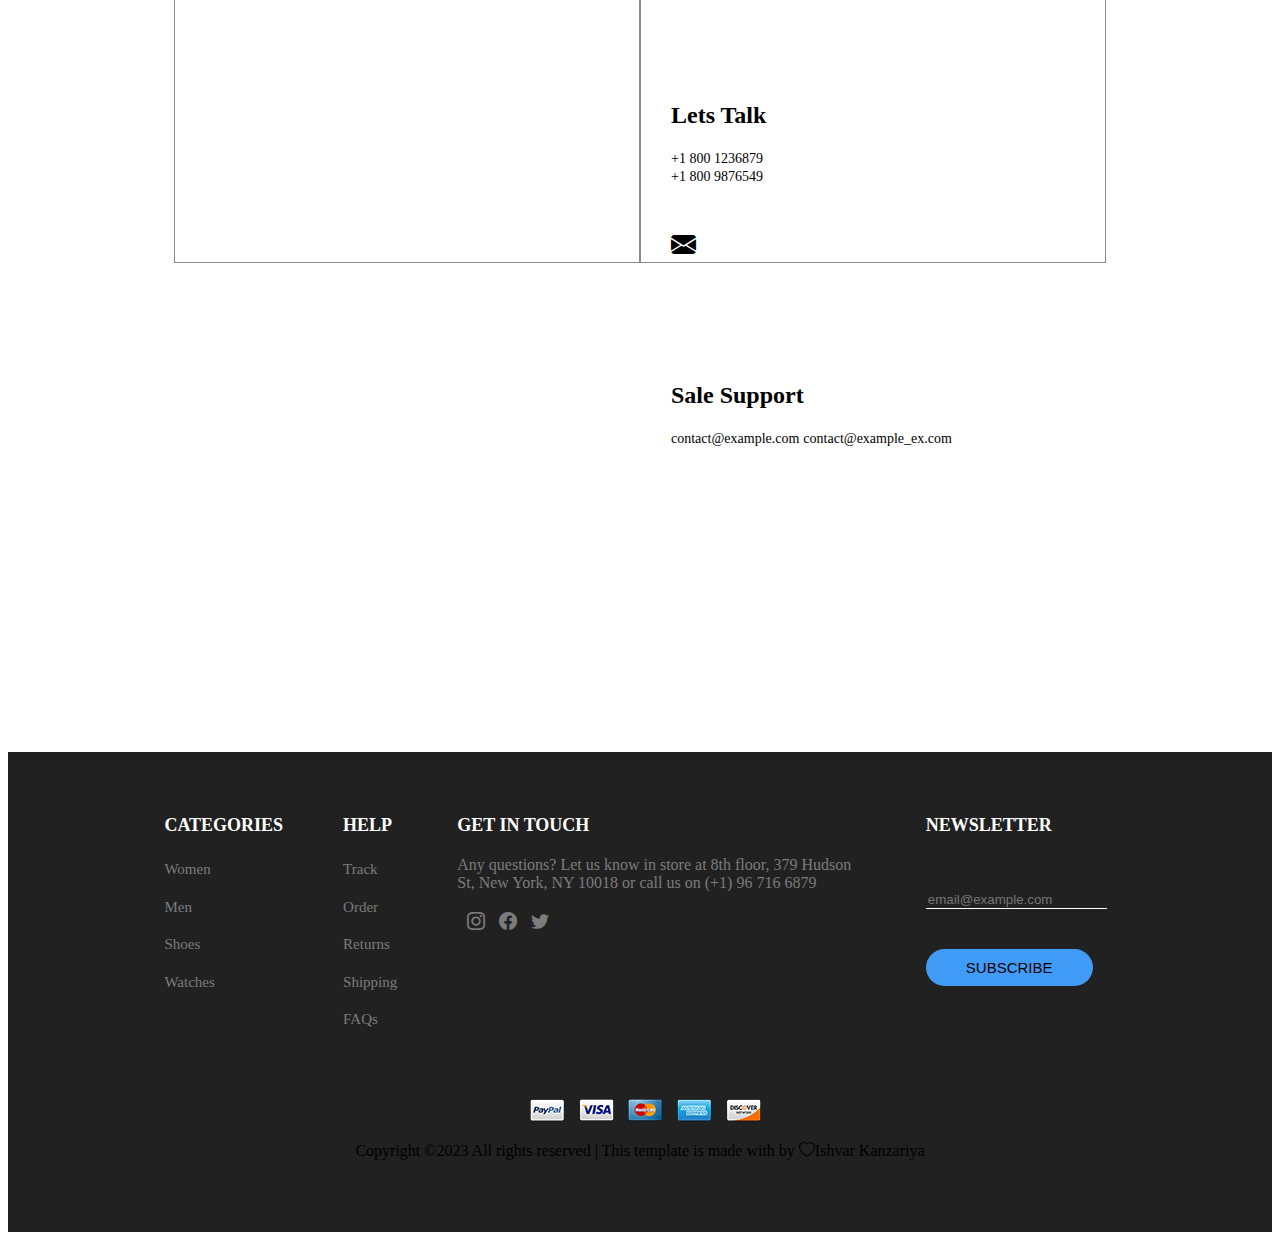
<file: contact.html>
<!doctype html>
<html lang="en">

<head>
    <meta charset="utf-8">
    <meta name="viewport" content="width=device-width, initial-scale=1">
    <title>Contact</title>
    <link rel="stylesheet" href="css/style.css">
    <link rel="stylesheet" href="css/media.css">

    <!-- font/bootstrap-icons.css -->
    <link rel="stylesheet" href="https://cdn.jsdelivr.net/npm/bootstrap-icons@1.10.5/font/bootstrap-icons.css">
    <!-- font/bootstrap-icons.css -->

    <!-- bootstrap.min.css -->
    <link href="https://cdn.jsdelivr.net/npm/bootstrap@5.2.3/dist/css/bootstrap.min.css" rel="stylesheet"
        integrity="sha384-rbsA2VBKQhggwzxH7pPCaAqO46MgnOM80zW1RWuH61DGLwZJEdK2Kadq2F9CUG65" crossorigin="anonymous">
    <!-- bootstrap.min.css -->

    <!-- bootstrap.bundle.min.js -->
    <script src="https://cdn.jsdelivr.net/npm/bootstrap@5.2.3/dist/js/bootstrap.bundle.min.js"
        integrity="sha384-kenU1KFdBIe4zVF0s0G1M5b4hcpxyD9F7jL+jjXkk+Q2h455rYXK/7HAuoJl+0I4"
        crossorigin="anonymous"></script>
    <!-- bootstrap.bundle.min.js -->

    <!-- google font -->
    <link rel="stylesheet" href="https://fonts.googleapis.com/css?family=Sofia">
    <!-- google font -->

    <!-- animate.css -->
    <link rel="stylesheet" href="https://cdnjs.cloudflare.com/ajax/libs/animate.css/4.1.1/animate.min.css" />
    <!-- animate.css -->
</head>

<body>
    <header>

        <nav class="navbar navbar-expand-lg ">
            <div class="container">
                <a class="navbar-brand" href="#">
                    <span class="logo" id="ik">ik</span>
                    <span class="">Web Design</span>
                </a>
                <button class="navbar-toggler" type="button" data-bs-toggle="collapse"
                    data-bs-target="#navbarSupportedContent" aria-controls="navbarSupportedContent"
                    aria-expanded="false" aria-label="Toggle navigation">
                    <span class="navbar-toggler-icon"></span>
                </button>
                <div class="collapse navbar-collapse" id="navbarSupportedContent">
                    <ul class="navbar-nav me-auto mb-2 mb-lg-0">
                        <li class="nav-item dropdown">
                            <a class="nav-link active" href="#" id="navbarDropdown" role="button"
                                data-bs-toggle="dropdown" aria-expanded="false">
                                Home
                            </a>
                            <ul class="dropdown-menu" aria-labelledby="navbarDropdown">
                                <li><a class="dropdown-item" href="index.html">Homepage 1</a></li>
                                <li><a class="dropdown-item" href="#">Homepage 2</a></li>
                                <li><a class="dropdown-item" href="#">Homepage 3</a></li>
                            </ul>
                        </li>

                        <li class="nav-item">
                            <a class="nav-link" href="shop.html">Shop</a>
                        </li>
                        <li class="nav-item">
                            <a class="nav-link" href="blog.html">Blog</a>
                        </li>
                        <li class="nav-item">
                            <a class="nav-link" href="about.html">About</a>
                        </li>
                        <li class="nav-item">
                            <a class="nav-link" href="contact.html">Contact</a>
                        </li>
                        <li class="nav-item">
                            <a class="nav-link" href="cart.html">Cart</a>
                        </li>

                    </ul>

                    <form class="d-flex position-relative">
                        <i class="bi bi-search-heart lh-lg"></i>
                        <button class="btn btn" type="button" data-bs-toggle="offcanvas"
                            data-bs-target="#offcanvasScrolling" aria-controls="offcanvasScrolling"><i
                                class="bi bi-cart4 ">
                                <div class="position-absolute box">
                                    <p>0</p>
                                </div>
                            </i></button>
                        <i class="bi bi-heart lh-lg">
                            <div class="position-absolute box">
                                <p>2</p>
                            </div>
                        </i>
                    </form>
                </div>
            </div>
        </nav>
    </header>

    <div class="offcanvas offcanvas-end" data-bs-scroll="true" data-bs-backdrop="false" tabindex="-1"
        id="offcanvasScrolling" aria-labelledby="offcanvasScrollingLabel">
        <div class="offcanvas-header">
            <h3 class="offcanvas-title" id="offcanvasScrollingLabel">YOUR CART</h3>
            <button type="button" class="btn-close text-reset" data-bs-dismiss="offcanvas" aria-label="Close"></button>
        </div>
        <div class="offcanvas-body">

            <div id="ofsec">
                <div id="ofpa">
                    <div id="ofch">
                        <div id="peta-a"><img src="img/item-cart-01.jpg" alt=""></div>
                        <div id="peta-b">
                            <p>White Shirt Pleat</p>
                            <p>1 x $19.0</p>
                            <span>Free Delivery in 2-3 days</span>
                        </div>
                    </div>
                    <div id="ofch">
                        <div id="peta-a"><img src="img/item-cart-02.jpg" alt=""></div>
                        <div id="peta-b">
                            <p>Nike Shoes</p>
                            <p>1 x $200.0</p>
                            <span>Free Delivery in 2-3 days</span>
                        </div>
                    </div>
                    <div id="ofch">
                        <div id="peta-a"><img src="img/item-cart-03.jpg" alt=""></div>
                        <div id="peta-b">
                            <p>Nixon Porter Leather</p>
                            <p>1 x $17.00</p>
                            <span>Free Delivery in 2-3 days</span>
                        </div>
                    </div>
                </div>
            </div>

            <div id="oftotle">
                <div id="ofsub">
                    <p>Total: $236.00</p>
                </div>
            </div>

            <div id="ofbtn">
                <div id="ofsubbtn">
                    <a href="cart.html" class="btn">VEIW CART</a>
                    <button class="btn">CHECAK OUT</button>
                </div>
            </div>

        </div>
    </div>
    <div class="offcanvas offcanvas-start" tabindex="-1" id="offcanvasWithBackdrop"
        aria-labelledby="offcanvasWithBackdropLabel">
        <div class="offcanvas-header">
            <h5 class="offcanvas-title" id="offcanvasWithBackdropLabel">Offcanvas with backdrop</h5>
            <button type="button" class="btn-close text-reset" data-bs-dismiss="offcanvas" aria-label="Close"></button>
        </div>
    </div>
    <div class="offcanvas offcanvas-start" data-bs-scroll="true" tabindex="-1" id="offcanvasWithBothOptions"
        aria-labelledby="offcanvasWithBothOptionsLabel">
        <div class="offcanvas-header">
            <h5 class="offcanvas-title" id="offcanvasWithBothOptionsLabel">Backdroped with scrolling</h5>
            <button type="button" class="btn-close text-reset" data-bs-dismiss="offcanvas" aria-label="Close"></button>
        </div>
    </div>

    <section id="A-section-1">
        <div id="A-parent-1">
            <div id="A-child-1">
                <h1>Contact Us</h1>
            </div>
        </div>
    </section>

    <section id="C-section-1">
        <div id="C-parent-1">
            <div id="C-child-1">
                <div class="h-100">
                    <center><h2 class="fs-4 pt-4">Send Us A Message</h2></center>
                    <div class=" mt-4 mb-3 form-control d-flex align-content-center justify-content-center" id="Email">
                        <i class="bi bi-envelope-at-fill"></i>
                        <input type="text" placeholder="Your Email Address">
                    </div>
                    <textarea name="" id="" cols="30" rows="10" class="form-control" itemid="Email" placeholder="How Can We Help?"></textarea>
                    <button class="btn form-control mt-3" type="button">Submit</button>
                </div>
            </div>
            <div id="C-child-1" class="p-5">
                <div class="h-100 p-3 mt-4">
                    <div id="C-child-1peta" class="d-flex align-items-center justify-content-center">
                        <div id="C-child-1peta-a" class="d-flex justify-content-end"><i class="bi bi-geo-alt"></i></div>
                        <div id="C-child-1peta-b">
                            <h2 class="fs-5 pt-3">Address</h2>
                            <p>Coza Store Center 8th floor, 379 Hudson St, New York, NY 10018 US</p>
                        </div>
                    </div>
                    <div id="C-child-1peta" class="d-flex align-items-center justify-content-center">
                        <div id="C-child-1peta-a" class="d-flex justify-content-end"><i class="bi bi-telephone-inbound"></i></div>
                        <div id="C-child-1peta-b">
                            <h2 class="fs-5 pt-3">Lets Talk</h2>
                            <b class="text-info">+1 800 1236879 <br></b>
                            <b class="text-info">+1 800 9876549</b>
                        </div>
                    </div>
                    <div id="C-child-1peta" class="d-flex align-items-center justify-content-center">
                        <div id="C-child-1peta-a" class="d-flex justify-content-end"><i class="bi bi-envelope-fill"></i></div>
                        <div id="C-child-1peta-b">
                            <h2 class="fs-5 pt-3">Sale Support</h2>
                            <b class="text-info">contact@example.com</b>
                            <b class="text-info">contact@example_ex.com</b>
                        </div>
                    </div>
                </div>
            </div>
        </div>
    </section>

    <section id="map">
       <div id="map-parent">
        <iframe src="https://www.google.com/maps/embed?pb=!1m18!1m12!1m3!1d3691.6568112520667!2d70.77624847506912!3d22.290986379693223!2m3!1f0!2f0!3f0!3m2!1i1024!2i768!4f13.1!3m3!1m2!1s0x3959cb147744699d%3A0x2060a6cbc4a6e0bd!2sRed%20%26%20White%20Multimedia%20Education%20-%20Kalawad%20Road!5e0!3m2!1sen!2sin!4v1700026778277!5m2!1sen!2sin" width="100%" height="100%" style="border:0;" allowfullscreen="" loading="lazy" referrerpolicy="no-referrer-when-downgrade"></iframe>
    </div>
    </section>

    <footer>
        <div id="foot">
            <div id="foot1" class="row">
                <div id="foot1a" class="col-sm-12 col-md-6 col-lg-3">
                    <h2>CATEGORIES</h2>
                    <a href="">Women</a>
                    <a href="">Men</a>
                    <a href="">Shoes</a>
                    <a href="">Watches</a>
                </div>
                <div id="foot1a" class="col-sm-12 col-md-6 col-lg-3">
                    <h2>HELP</h2>
                    <a href="">Track Order</a>
                    <a href="">Returns</a>
                    <a href="">Shipping</a>
                    <a href="">FAQs</a>
                </div>
                <div id="foot1a" class="col-sm-12 col-md-6 col-lg-3">
                    <h2>GET IN TOUCH</h2>
                    <p>Any questions? Let us know in store at 8th floor, 379 Hudson St, New York, NY 10018 or call us on
                        (+1) 96 716 6879</p>
                    <i class="bi bi-instagram"></i>
                    <i class="bi bi-facebook"></i>
                    <i class="bi bi-twitter"></i>
                </div>
                <div id="foot1a" class="col-sm-12 col-md-6 col-lg-3">
                    <h2>NEWSLETTER</h2>
                    <input type="text" placeholder="email@example.com">
                    <button>SUBSCRIBE</button>
                </div>
            </div>
            <div id="foot2">
                <div id="footimg">
                    <center>
                        <img src="img/icon-pay-01.png" alt="">
                        <img src="img/icon-pay-02.png" alt="">
                        <img src="img/icon-pay-03.png" alt="">
                        <img src="img/icon-pay-04.png" alt="">
                        <img src="img/icon-pay-05.png" alt="">
                    </center>
                </div>
                <div id="copyright">
                    <center>
                        <p class="fs-5 pt-4 text-light">Copyright ©2023 All rights reserved | This template is made with
                            by <span class="text-info"><i class="bi bi-heart text-info"></i>Ishvar Kanzariya</span></p>
                    </center>
                </div>
            </div>
        </div>
    </footer>
    <script src="https://cdn.jsdelivr.net/npm/swiper@10/swiper-bundle.min.js"></script>
</body>

</html>
</file>
<file: css/style.css>
header {
    height: 80px;
    width: 100%;
}

nav {
    height: 80px;
    width: 100%;
    display: flex;
    align-items: center;
    justify-content: center;
    z-index: 1;
    /* position: relative; */
    /* background-color: rgb(216, 216, 216); */
}

#section-1 {
    height: 89vh;
    /* z-index: -1; */
    /* border: 1px solid black; */
    width: 100%;
    position: relative;

}

#parent-1 {
    height: 100%;
    width: 100%;
}

#child-1 {
    height: 100%;
    width: 100%;
}

#text {
    height: 250px;
    width: auto;
    /* border: 1px solid black; */
    position: absolute;
    top: 30%;
    left: 8%;
}

.logo {
    font-family: "Sofia", sans-serif;
    font-size: 20px;
    font-weight: bolder;
}

#text p {
    font-size: 30px;
}

#text h1 {
    font-size: 60px;
    font-family: "Sofia", sans-serif;
    font-weight: bolder;
}

#text button {
    margin-top: 20px;
    padding: 10px 40px;
    border-radius: 25px;
    font-size: 18px;
    font-weight: 500;
    border: none;
    color: white;
    transition: 0.8s;
    background-color: rgb(65, 156, 247);
}

#text button:hover {
    background-color: rgb(4, 75, 254);
}

#navbarSupportedContent {
    margin-left: 100px;
}

ul li .active {
    color: rgb(65, 156, 247) !important;
    font-weight: 600;
}

ul li.nav-item .nav-link {
    font-size: 20px;
    color: rgb(123, 121, 121);
    font-weight: 400;
    transition: 0.7s;
}

ul li.nav-item .nav-link:hover {
    color: rgb(65, 156, 247)
}

.d-flex i {
    padding-right: 15px;
    font-size: 25px;
    transition: 0.7s;
}

.bi-cart4 .box {
    top: 0;
    height: 15px;
    width: 15px;
    right: 5%;
    border-radius: 5px;
    display: flex;
    align-items: center;
    justify-content: center;
    padding-top: 13%;
    font-weight: 500;
    color: whitesmoke;
    background-color: rgb(65, 156, 247);
}

.bi-cart4 .box p {
    font-size: 12px;
}

.bi-heart .box {
    top: 0;
    height: 15px;
    width: 15px;
    right: 40%;
    border-radius: 5px;
    display: flex;
    align-items: center;
    justify-content: center;
    padding-top: 13%;
    font-weight: 500;
    color: whitesmoke;
    background-color: rgb(65, 156, 247);
}

.bi-heart .box p {
    font-size: 12px;
}

form i:hover {
    color: rgb(65, 156, 247);
}

#carouselExampleControls {
    height: 89vh;
    width: 100%;
}

.carousel-inner {
    height: 100%;
    width: 100%;
}

.carousel-item {
    height: 100%;
    width: 100%;
}

.carousel-item img {
    height: 100%;
    width: 100%;
}

form {
    display: flex;
}

#ofsec {
    /* border: 1px solid black; */
    height: 400px;
    width: 100%;
    display: flex;
    align-items: center;
    justify-content: center;
}

#ofpa {
    height: 80%;
    width: 70%;
    /* border: 1px solid black; */
}

#ofch {
    height: 30%;
    /* border: 1px solid black; */
    width: 100%;
    margin-top: 8px;
    display: flex;
    align-items: center;
    justify-content: center;
}

#peta-a {
    /* border: 1px solid red; */
    height: 100%;
    width: 30%;
}

#peta-b {
    /* border: 1px solid black; */
    height: 100%;
    width: 80%;
    padding-left: 5px;
    padding-top: 5px;
}

#peta-a img {
    height: 100%;
    width: 100%;
}

#peta-b p {
    font-size: 15px;
    color: rgb(124, 124, 124);
    font-weight: 500;
    line-height: 0.5;
}

#peta-b span {
    font-size: 15px;
}

#oftotle {
    height: 50px;
    width: 100%;
    /* border: 1px solid black; */
    display: flex;
    justify-content: center;
    padding-left: 8px;
}

#ofsub {
    height: 100%;
    width: 70%;
    /* border: 1px solid black; */
}

#ofsub p {
    font-size: 20px;
    font-weight: 700;
}

#ofbtn {
    height: 50px;
    width: 100%;
    /* border: 1px solid black; */
    display: flex;
    justify-content: center;
    align-items: center;
    margin-top: 80px;
}

#ofsubbtn {
    height: 100%;
    width: 70%;
    /* border: 1px solid black; */
    display: flex;
    align-items: center;
    justify-content: space-around;
}

#ofsubbtn .btn {
    padding: 8px 10px;
    border-radius: 20px;
    background-color: black;
    color: white;
    height: 40px;
    width: 120px;
    font-size: 15px;
    /* border: 1px solid black; */
}

#csec1 {
    height: 800px;
    width: 100%;
    /* border: 1px solid black; */
    display: flex;
    align-items: center;
    justify-content: center;
}

#cparent {
    height: 90%;
    width: 75%;
    /* border: 1px solid black; */
    display: flex;
    justify-content: space-evenly;
}

#c-chl-1 {
    height: 80%;
    border: 1px solid (209, 209, 209);
    width: 60%;
}

#c-chl-1p1 {
    height: 10%;
    border: 1px solid rgb(209, 209, 209);
    width: 100%;
    display: flex;
    align-items: center;
    justify-content: center;
}

#c-chl-1p2 {
    height: 25%;
    border: 1px solid rgb(209, 209, 209);
    width: 100%;
    display: flex;
    align-items: center;
    justify-content: center;
}

#c-chl-1p3 {
    height: 25%;
    border: 1px solid rgb(209, 209, 209);
    width: 100%;
    display: flex;
    align-items: center;
    justify-content: center;
}

#c-chl-1p4 {
    height: 25%;
    border: 1px solid rgb(209, 209, 209);
    width: 100%;
    display: flex;
    align-items: center;
    justify-content: center;
}

#c-chl-1p5 {
    height: 15%;
    border: 1px solid rgb(209, 209, 209);
    width: 100%;
    display: flex;
    align-items: center;
    justify-content: center;
}

#c-chl-1p11 {
    height: 100%;
    width: 33%;
    /* border: 1px solid black; */
    display: flex;
    align-items: center;
    justify-content: center;

}

#c-chl-1p11b button {
    height: 50px;
    border: none;
    width: 190px;
    background-color: white;
    border: 1px solid rgb(209, 209, 209);
    border-radius: 25px;
    font-size: 17px;
    font-weight: 600;
}

#c-chl-1p11 button {
    height: 50px;
    border: none;
    width: 190px;
    border-radius: 25px;
    font-size: 17px;
    font-weight: 600;
    transition: 0.5s;
}

#c-chl-1p11 button:hover {
    background-color: rgb(65, 156, 247);
    color: white;
}

#c-chl-2 {
    height: 100%;
    border: 1px solid rgb(209, 209, 209);
    width: 35%;
}

#c-chl-1p1a {
    height: 80%;
    width: 40%;
    /* border: 1px solid black; */
    display: flex;
    align-items: center;
    justify-content: center;
}

#c-chl-1p1aA {
    height: 100%;
    width: 30%;
    /* border: 1px solid black; */
}

#c-chl-1p1aA img {
    height: 100%;
    width: 100%;
    padding: 5px;
}

#c-chl-1p1aB {
    height: 100%;
    width: 70%;
}

#c-chl-1p1aB p {
    /* line-height: 2; */
    padding-top: 20px;
    margin-bottom: -10px;
}

#c-chl-1p1aB span {
    color: rgb(123, 121, 121);
    font-size: 12px;
}

#c-chl-1p1aB p {
    font-size: 15px;
    color: rgb(124, 124, 124);
}

#c-chl-1p1b {
    height: 100%;
    /* border: 1px solid black; */
    width: 15%;
}

#c-chl-1p1c {
    height: 100%;
    /* border: 1px solid black; */
    width: 30%;
    display: flex;
    align-items: center;
    justify-content: center;
}

#plusbox ,#plusboxs {
    height: 45%;
    width: 33.33%;
    border: 1px solid rgb(209, 209, 209);
    display: flex;
    align-items: center;
    justify-content: center;
    cursor: pointer;
}

#plusbox1 ,#plusbox2,#plusbox3{
    height: 45%;
    width: 33.33%;
    background-color: rgb(209, 209, 209);
    border: 1px solid rgb(209, 209, 209);
    display: flex;
    align-items: center;
    justify-content: center;
}

#c-chl-1p1d {
    height: 100%;
    /* border: 1px solid black; */
    width: 15%;
}

#c-chl-1p1a {
    display: flex;
    align-items: center;
    justify-content: center;
    font-size: 18px;
    font-weight: 700;
}

#c-chl-1p1b {
    display: flex;
    align-items: center;
    justify-content: center;
    font-size: 18px;
    font-weight: 700;
}

#c-chl-1p1c {
    display: flex;
    align-items: center;
    justify-content: center;
    font-size: 18px;
    font-weight: 700;
}

#c-chl-1p1d {
    display: flex;
    align-items: center;
    justify-content: center;
    font-size: 18px;
    font-weight: 700;
}

#c-chl-2a {
    /* border: 1px solid red; */
    height: 400px;
    width: 100%;
    display: flex;
    align-items: center;
    justify-content: center;
}

#c-chl-2a1 {
    height: 80%;
    width: 30%;
    /* border: 1px solid black; */
}

#c-chl-2a2 {
    height: 80%;
    width: 70%;
    /* border: 1px solid black; */

}

#c-chl-2a2 select {
    height: 40px;
    width: 190px;
    margin-bottom: 10px;
}

#c-chl-2a2 input {
    height: 40px;
    width: 190px;
    margin-bottom: 10px;
}

#btn-update {
    height: 40px;
    width: 190px;
    border: none;
    color: black;
    background-color: rgb(190, 189, 189);
    border-radius: 25px;
}

#c-chl-2p {
    height: 80%;
    width: 100%;
    display: flex;
    align-items: center;
    justify-content: center;
    /* border: 1px solid black; */
}

#c-chl-2p2 {
    height: 80%;
    width: 80%;
    /* border: 1px solid black; */
}

#c-chl-2p2 h1 {
    font-size: 18px;
    margin-top: 20px;
    word-spacing: 10px;
}

#subbtn {
    height: 40px;
    width: 100%;
    /* border: 1px solid black; */
    margin-left: -40px;
    margin-top: 20px;
}

#subbtn button {
    transition: 0.5s;
    border-radius: 25px;
    border: none;
    height: 40px;
    width: 100%;
    background-color: black;
    color: white;
}

#subbtn button:hover {
    background-color: rgb(65, 156, 247);
    color: white;

}

footer {
    height: 480px;
    width: 100%;
    /* border: 1px solid black; */
    display: flex;
    align-items: center;
    justify-content: center;
    background-color: rgba(30, 30, 30, 0.989);
}

#foot {
    height: 80%;
    width: 80%;
    /* border: 1px solid black; */
}

#foot1 {
    height: 70%;
    width: 100%;
    /* border: 1px solid black; */
    display: flex;
    align-items: center;
    justify-content: space-evenly;
}

#foot1a {
    /* width: 22%; */
    /* border: 1px solid white; */
    height: 100%;
}

#foot2 {
    height: 30%;
    width: 100%;
    /* border: 1px solid black; */
}

#footimg img {
    margin-top: 30px;
    padding-left: 10px;
}

#foot1a {
    padding: 30px;
}

#foot1a h2 {
    color: white;
    font-size: 18px;
}

#foot1a a {
    display: block;
    font-size: 15px;
    text-decoration: none;
    line-height: 2.5;
    transition: 0.5s;
    font-weight: 500;
    color: rgb(124, 124, 124);
}

#foot1a p {
    color: rgb(124, 124, 124);
    margin: 20px 0px;
}

#foot1a i {
    color: rgb(124, 124, 124);
    padding-left: 10px;
    font-size: 18px;
}

#foot1a a:hover {
    color: red;
}

#foot1a input {
    background-color: transparent;
    border: none;
    border-bottom: 1px solid white;
    margin-bottom: 40px;
    margin-top: 40px;
}

#foot1a button {
    border-radius: 25px;
    padding: 10px 40px;
    font-size: 15px;
    font-weight: 500;
    border: none;
    background-color: rgb(65, 156, 247);
}

#nova {
    height: 50px;
    width: 100%;
    border: 1px solid black;
    background-color: transparent;
}

#section-2 {
    height: 400px;
    width: 100%;
    /* border: 1px solid black; */
    display: flex;
    align-items: center;
    justify-content: center;
}

#parent-2{
    height: 90%;
    width: 90%;
    /* border: 1px solid black; */
    display: flex;
    justify-content: space-evenly;
    align-items: center;
}

#child-2{
    height: 65%;
    /* border: 1px solid; */
    width: 100%;
    display: flex;
    align-items: center;
    justify-content: space-evenly;
}
#child-2a{
    border: 1px solid;
    height: 100%;
    border: 1px solid gray;
    position: relative;
    transition: 0.8s;
    border-radius: 10px;
}
#child-2a img{
    height: 100%;
    width: 100%;
    transition: 0.8s;
}
#child-2a:hover img{
    display: none;
}
#child-2a h2{
    position: absolute;
    top: 20px;
    left: 20px;
    font-size: 38px;
    transition: 0.8s;
}
#child-2a p{
    position: absolute;
    top: 65px;
    left: 20px;
    font-size: 18px;
    font-weight: 500;
    transition: 0.8s;

}
#child-2a:hover h2{
    color: white;
}
#child-2a:hover p{
    color: white;
}
#child-2a:hover {
    background-color: rgba(66, 66, 251, 0.781);
    z-index: 1;
}
#child-2a a{
    position: absolute;
    bottom: -10px;
    left: 20px;
    text-decoration: none;
    border-bottom: 2px solid white;
    padding-bottom: 5px;
    transition: 1s;
    font-size: 18px;
    color: white;
    z-index: -1;
}
#child-2a:hover a{
    transform:translateY(-80px);
    color: white;
    z-index: 1;

}
.rotate-center {
    -webkit-animation: rotate-center 1s ease-in-out both;
    animation: rotate-center 1s ease-in-out both;
}

@-webkit-keyframes rotate-center {
    0% {
        -webkit-transform: rotate(0);
        transform: rotate(0);
    }

    100% {
        -webkit-transform: rotate(360deg);
        transform: rotate(360deg);
    }
}

@keyframes rotate-center {
    0% {
        -webkit-transform: rotate(0);
        transform: rotate(0);
    }

    100% {
        -webkit-transform: rotate(360deg);
        transform: rotate(360deg);
    }
}
#section-3{
    height: 200px;
    width: 100%;
    /* border: 1px solid; */
    display: flex;
    align-items: center;
    justify-content: center;
}
#parent-3{
    height: 50%;
    width: 83%;
    /* display: flex; */
    /* border: 1px solid; */
}
#child-3{
    height: 50%;
    /* border: 1px solid; */
    width: 100%;
    display: flex;
    align-items: center;
}
#child-3 h2{
    margin-left: 30px;
}
#child-3 ul{
    width: 75%;
    /* border: 1px solid red; */
    display: flex;
    align-items: center;
    height: 100%;
    margin-top: 15px;
}
#child-3  li{
    list-style: none;
    padding-right: 8px;
    align-items: center;
    /* border: 1px solid; */
}
#parent-3 form{
    width: 25%;
    height: 100%;
    display: flex;
    /* border: 1px solid; */
    align-items: center;
    justify-content: space-evenly;
}
#child-3 form button{
    width: 130px;
    height: 40px;
    border: 1px solid grey;
}
#child-3 form button i{
    font-size: 18px;
    margin-top: 15px;
}
#section-4{
    height: auto;
    /* border: 1px solid black; */
    display: flex;
    align-items: center;
    justify-content: center;
}
#parent-4{
    height: auto;
    width: 80%;
    /* border: 1px solid black; */
}
#child-4{
    height: 450px;
    /* border: 1px solid black; */
    display: flex;
    align-items: center;
    justify-content: center;
}
#child-4a{
    height: auto;
    /* border: 1px solid black; */
    margin-right:0px;
}
#product{
    overflow: hidden;
    /* border: 1px solid black; */
    position: relative;
}
#product img{
    height:100%;
    width: 100%;
    /* padding-bottom: 10px; */
    border-radius: 0px 0px 20px 0px;
    transition: 0.8s;
    /* border: 1px solid; */
    z-index: 1;
}
#product button{
    position: absolute;
    left: 22%;
    background-color: whitesmoke;
    color: grey;
    bottom: 0;
    border-radius: 25px;
    padding: 10px 40px;
    z-index: -1;
    transition: 0.8s;
}
#product:hover button{
    z-index: 1;
    transform:translateY(-40px);
}
#product button:hover{
    background-color: black;
    color: whitesmoke;
}
#child-4a:hover img{
    /* display: none; */
    transform: scale(1.2);
}
#child-4a p{
    /* border: 1px solid; */
    margin-bottom: 0px;
}
#load_more{
    height: 100px;
    width: 100%;
    display: flex;
    align-items: center;
    justify-content: center;
}
#load_more a{
    padding: 10px 40px;
    border-radius: 25px;
    color: whitesmoke;
    background-color: black;
    font-size: 17px;
    transition: 0.8s;
    text-decoration: none;
}
#load_more a:hover{
    background-color: rgb(209, 209, 209);
    color: black;
}
#accordionFlushExample{
    width:500px;
    height: 40px;
}
#B-section-1{
    height: 250px;
    width: 100%;
    /* border: 1px solid black; */
}
#B-parent-1{
    height: 100%;
    width: 100%;
}

.B-child-1{
    height: 100%;
    width: 100%;
    background-image: url(/img/bg-02.jpg);
    background-size: 100% 100%;
    display: flex;
    align-items: center;
    justify-content: center;
}
.B-child-1 h1{
    font-size: 60px;
    color: whitesmoke;
}
#B-section-2{
    height: auto;
    /* border: 1px solid black; */
    display: flex;
    align-items: center;
    justify-content: center;
    margin: 100px 0px;
}
#B-parent-2{
    height: 98%;
    width: 80%;
    /* border: 1px solid black; */
    display: flex;
    /* align-items: center; */
    justify-content: space-around;
}
#B-child-2a{
    width: 65%;
    /* border: 1px solid; */
    height: 98%;
}
#B-child-2b{
    width: 25%;
    /* border: 1px solid; */
    height: 98%;
}
#B-child-2a-1{
    height: 400px;
    /* border: 1px solid red; */
    width: 100%;
    transition: 0.8s;
    overflow: hidden;
}
#B-child-2a-2{
    height: 200px;
    /* border: 1px solid; */
    width: 100%;
}
#B-child-2a-1 img{
    height: 100%;
    width: 100%;
    transition: 0.8s;
}
#B-child-2a-2 h1{
    font-size: 30px;
    color: rgb(63, 63, 63);
    padding: 15px 0px;
}
#B-child-2a-2 p{
    font-size: 16px;
}
#B-child-2a-2 a{
    font-size: 18px;
    color: rgb(63, 63, 63);
    text-decoration: none;
    padding-left: 150px;
    transition: 0.8s;
}
#B-child-2a-2 a:hover{
    color: blue;
    transform:translateZ(10px);
}
#B-child-2a-2 .bi-arrow-right-short{
    margin-top: 10px;
    transition: 0.8s;
}
#B-child-2a-2 a:hover .bi-arrow-right-short{
    color: blue;
}
#hover{
    height: 100%;
    width: 100%;
    transition: 0.8s;
    overflow: hidden !important;
    /* border: 1px solid black; */
}
#B-child-2a-1 #hover:hover{

    transform: scale(1.3);
}
#B-child-2b #input{
    height: 50px;
    width: 100%;
    /* border: 1px solid; */
    position: relative;
    border-radius: 50%;
}
#B-child-2b #input i{
    position: absolute;
    top: 5px;
    right: 15px;
}
#B-child-2b li{
    list-style: none;
    border-top: 1px solid grey;
}
#B-child-2b a{
    line-height: 2.3;
    text-decoration: none;
    color: grey;
    transition: 0.5s;
}
#border {
    border-bottom: 1px solid grey;
}
#B-child-2b a:hover{
    color: rgb(87, 87, 221);
}
#B-ofpa{
    height: 400px;
    width: 100%;
    /* border: 1px solid black; */
    margin-top: 50px;
    margin-left: 25px;
}
#B-ofch {
    display: flex;
    align-items: center;
    justify-content: center;
    height: 30%;
    /* border: 1px solid black; */
    margin-top: 3%;
}
#B-peta-a{
    width: 32%;
    height: 100%;
    /* border: 1px solid black; */
    padding: 8px;
}
#B-peta-a img{
    height: 100%;
    width: 100%;
    border-radius: 0px 0px 10px 0px;
}
#B-peta-b{
    width: 65%;
    height: 100%;
    padding: 10px;
}
#b-child-3{
    height: 400px;
    width: 100%;
    /* border: 1px solid black; */
    padding-left: 25px;
    display: flex;
    align-items: center;
    justify-content: center;
    margin-top: 50px;
}
#b-child-3a{
    height: 100%;
    width: 70%;
    /* border: 1px solid; */
}
#b-child-3b{
    height: 100%;
    width: 30%;
    /* border: 1px solid; */
}
#b-child-3 p{
    font-size: 18px;
    color: rgb(151, 150, 150);
    font-weight: 400;
    transition: 0.5s;
}
#b-child-3 p:hover{
    color: rgb(4, 75, 254);
    cursor: pointer;
}
#ancor a{
    padding: 7px 20px;
    border: 1px solid grey;
    border-radius: 20px;
    line-height: 3;
}
#blog-btn{
    border: 1px solid grey;
    border-radius: 50%;
    text-decoration: none;
    padding: 8px 15px;
    margin-right: 10px;
    line-height: 4;
    color: grey;
}
#A-section-1{
    height: 250px;
    width: 100%;
    /* border: 1px solid black; */
}
#A-parent-1{
    height: 100%;
    width: 100%;
}

#A-child-1{
    height: 100%;
    width: 100%;
    background-image: url(/img/bg-01.jpg);
    background-size: 100% 100%;
    display: flex;
    align-items: center;
    justify-content: center;
}
#A-child-1 h1{
    font-size: 60px;
    color: whitesmoke;
}
#A-section-2{
    height: auto;
    width: 100%;
    /* border: 1px solid black; */
    display: flex;
    align-items: center;
    justify-content: center;
}
#A-parent-2{
    height: auto;
    width: 80%;
    /* border: 1px solid black; */
    display: flex;
    /* align-items: center; */
    justify-content: center;
    margin: 70px 0px;
}
#A-child-2a{
    width: 60%;
    height: 600px;
    /* border: 1px solid black; */
}
#A-child-2a h1{
    font-size: 40px;
}
#A-child-2a p{
    font-size: 17px;
    color: rgb(104, 104, 104);
    margin-top: 20px;
    line-height: 1.5;
}
#A-child-2b{
    width: 35%;
    height: 400px;
    border: 8px solid grey;
    /* background-color: lime; */
    padding: 1% 0 0 1%;
}
#A-child-2bp{
    /* border: 1px solid black; */
    height:380px;
    width:100%;
    /* background-color: gray; */
}
#A-child-2bp img{
    height: 100%;
    width: 103.1%;
}
#A-child-2b img{
    height: 100%;
    /* width: 100%; */
}
.margin-about{
    margin-bottom: 0px;
}
#C-section-1{
    height: 800px;
    width: 100%;
    /* border: 1px solid black; */
    display: flex;
    align-items: center;
    justify-content: center;
}
#C-parent-1{
    height: 70%;
    width: 80%;
    /* border: 1px solid black; */
    display: flex;
    align-items: center;
    justify-content: center;
}
#C-child-1{
    width: 40%;
    border: 1px solid rgb(139, 139, 139);
    height: 100%;
    padding: 30px;
}
#Email{
    height: 50px;
    /* border: 1px solid grey; */
}
#Email input{
    border: none;
    padding-right:42% ;
}
#Email textarea{
    padding-left: 8px;
}
#C-child-1 button{
    background-color: rgb(27, 26, 26);
    color: whitesmoke;
    border-radius: 25px;
}
#C-child-1peta{
    height: auto;
    width: 100%;
    /* border: 1px solid black; */
}
#C-child-1peta-a{
    height: 130px;
    width: 30%;
}
#C-child-1peta-b{
    height: 130px;
    width: 70%;
}
#C-child-1peta-b p{
    font-size: 15px;
    color: rgb(190, 189, 189);
}
#C-child-1peta-b b{
    font-size: 14px;
    font-weight: 400;
}
#map{
    height: 400px;
    width: 100%;
    /* border: 1px solid; */
}
#map-parent{
    height: 100%;
    width: 100%;
}
#S_section-1{
    height: 100vh;
    border: 1px solid black;
    display: flex;
    align-items: center;
    justify-content: center;
}
#S_parent-1{
    height: 80%;
    width: 80%;
    border: 1px solid black;
}
</file>
<file: css/media.css>
@media (min-width:768px) and (max-width:992px) {
    #navbarSupportedContent{
        margin-left: 480px;
        margin-top: 50px;
    }
    .navbar-nav{
        text-align: center;
        padding-right: 10px;
        width: 200px;
        
    }
    form i{
        display: none;
    }
    #csec1{
        height: auto;
    }
    #cparent{
        height: auto;
        flex-direction: column;
    }
    
    #c-chl-1{
        width: 100%;
        margin-bottom: 40px;
    }
    #c-chl-2{
        border: 1px solid black;
        width: 100%;
        height: auto;
    }
    #c-chl-2a{
        height: auto;
        padding: 5px;
    }
    nav ul{
        background-color: black;
        border-radius: 20px;
    }
    footer{
        height: auto;
     }
     #foot{
         height: auto;
     }
     #section-2{
        height: auto;
    }
    #parent-2{
        height: auto;
    }
    #child-2a{
        margin-top: 20px;
        margin-bottom: 20px;
    }
    #section-4{
        height: auto;
    }
    #parent-4{
        height: auto;
    }
    #child-4{
        height: auto;
    }
    #B-section-2{
        height: auto;
    }
    #B-parent-2{
        flex-direction: column;
        height: auto;
    }
    #B-child-2a{
        width: 100%;
        height: auto;
    }
    #B-child-2a-2{
        height: auto;
    }
    #B-child-2b{
        width: 100%;
        height: auto;
    }
    #B-peta-a img{
        height: 100px;
        width: 100px;
    }
    #A-section-2{
        height: auto;
    }
    #A-parent-2{
        height: auto;
        flex-direction: column;
    }
    #A-child-2a{
        width: 100%;
    }
    #A-child-2b{
        width: 93.2%;
    }
    #A-child-2bp img{
        height: 100%;
        width: 101.3%;
        margin-top: 0.7%;
    }
    #C-section-1{
        height: auto;
    }
    #C-parent-1{
        height: auto;
        width: 90%;
        /* flex-direction: column; */
    }
    #C-child-1{
        width: 48%;
        margin-top: 20px;
        margin-bottom: 10px;
        height: 600px;
    }
    #C-child-1 input{
        padding: 0;
    }
}
@media (min-width:577px) and (max-width:768px) {
    #navbarSupportedContent{
        margin-left: 280px;
        margin-top: 50px;
    }
    .navbar-nav{
        text-align: center;
        padding-right: 10px;
    }
    form i{
        display: none;
    }
    #text p{
        font-size: 25px;
    }
    #text h1{
        font-size: 40px;
    }
    #text button{
        padding: 8px 35px;
    }
    #csec1{
        height: auto;
    }
    #cparent{
        height: auto;
        flex-direction: column;
    }
    #section-4{
        height: auto;
    }
    #parent-4{
        height: auto;
    }
    #child-4{
        height: auto;
    }
    #c-chl-1{
        width: 100%;
        margin-bottom: 40px;
    }
    #c-chl-1p5 button{
        width: 100%;
    } 
    #c-chl-2{
        border: 1px solid black;
        width: 100%;
        height: auto;
    }
    #c-chl-2a{
        height: auto;
        padding: 5px;
    }
    nav ul{
        background-color: black;
        border-radius: 20px;
    }
    footer{
        height: auto;
     }
     #foot{
         height: auto;
     }
     #section-2{
        height: auto;
    }
    #parent-2{
        height: auto;
    }
    #child-2a{
        margin-top: 20px;
        margin-bottom: 20px;
    }
    #B-section-2{
        height: auto;
    }
    #B-parent-2{
        flex-direction: column;
        height: auto;
    }
    #B-child-2a{
        width: 100%;
        height: auto;
    }
    #B-child-2a-2{
        height: auto;
    }
    #B-child-2b{
        width: 100%;
        height: auto;
    }
    #B-peta-a img{
        height: 80px;
        width: 80px;
    }
    #A-section-2{
        height: auto;
    }
    #A-parent-2{
        height: auto;
        flex-direction: column;
    }
    #A-section-2{
        height: auto;
    }
    #A-parent-2{
        height: auto;
        flex-direction: column;
    }
    #A-child-2a{
        width: 100%;
    }
    #A-child-2b{
        width: 93.2%;
    }
    .img-margin{
        margin-top: 50px;
    }
    .img-margin-top{
        margin-top: 50px;
    }
    #A-child-2bp img{
        height: 100%;
        width: 101.5%;
        margin-top: 1%;
    }
    #C-section-1{
        height: auto;
    }
    #C-parent-1{
        height: auto;
        flex-direction: column;
    }
    #C-child-1{
        width: 100%;
        margin-top: 20px;
        margin-bottom: 10px;
    }
}
@media (min-width:0px) and (max-width:576px) {
    #navbarSupportedContent{
        margin-left: 180px;
        margin-top: 50px;
    }
    .navbar-nav{
        text-align: center;
        padding-right: 10px;
    }
    form i{
        display: none;
    }
    #text p{
        font-size: 25px;
    }
    #text h1{
        font-size: 40px;
    }
    #text button{
        padding: 8px 35px;
    }
    #csec1{
        height: auto;
    }
    #cparent{
        height: auto;
        flex-direction: column;
    }
    #c-chl-1{
        width: 100%;
        margin-bottom: 40px;
    }
    #c-chl-1p5 button{
        width: 100%;
    }
    #c-chl-2{
        border: 1px solid black;
        width: 100%;
        height: auto;
    }
    #c-chl-2a{
        height: auto;
        padding: 5px;
    }
    nav ul{
        background-color: black;
        border-radius: 20px;
    }
    footer{
       height: auto;
    }
    #foot{
        height: auto;
    }
    #section-2{
        height: auto;
    }
    #parent-2{
        height: auto;
    }
    #child-2a{
        margin-top: 20px;
        margin-bottom: 20px;
    }
    #section-4{
        height: auto;
    }
    #parent-4{
        height: auto;
    }
    #child-4{
        height: auto;
    }
    #B-section-2{
        height: auto;
    }
    #B-parent-2{
        flex-direction: column;
        height: auto;
    }
    #B-child-2a{
        width: 100%;
        height: auto;
    }
    #B-child-2a-2{
        height: auto;
    }
    #B-child-2b{
        width: 100%;
        height: auto;
    }
    #B-peta-a img{
        height: 60px;
        width: 60px;
    }
    #A-section-2{
        height: auto;
    }
    #A-parent-2{
        height: auto;
        flex-direction: column;
    }
    #A-child-2a{
        width: 100%;
    }
    #A-child-2b{
        width: 93.2%;
    }
    .img-margin{
        margin-top: 200px;
    }
    .img-margin-top{
        margin-top: 200px;
    }
    .img-margin-top{
        margin-top: 50px;
    }
    #A-child-2bp img{
        height: 100%;
        width: 102.4%;
        margin-top: 1.8%;
    }
    #C-section-1{
        height: auto;
    }
    #C-parent-1{
        height: auto;
        flex-direction: column;
    }
    #C-child-1{
        width: 100%;
        margin-top: 20px;
        margin-bottom: 10px;
    }
}
</file>
